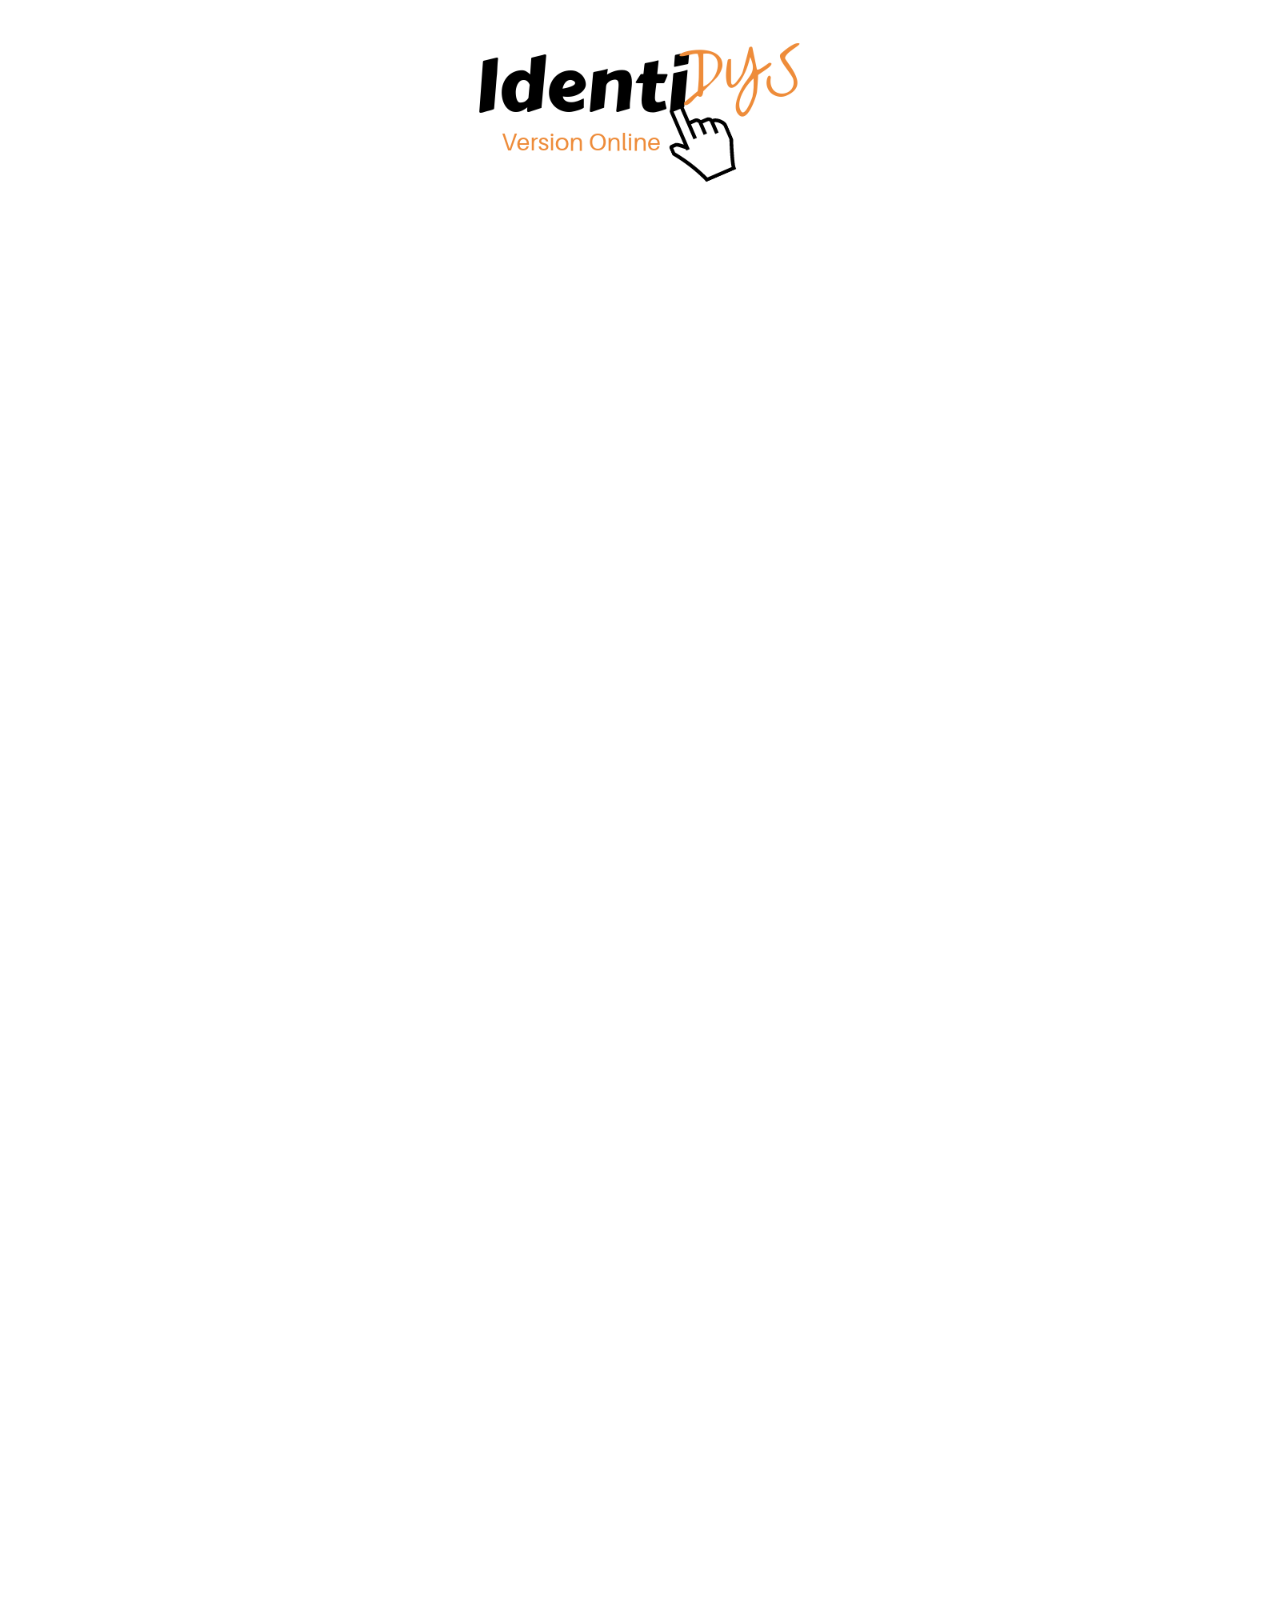
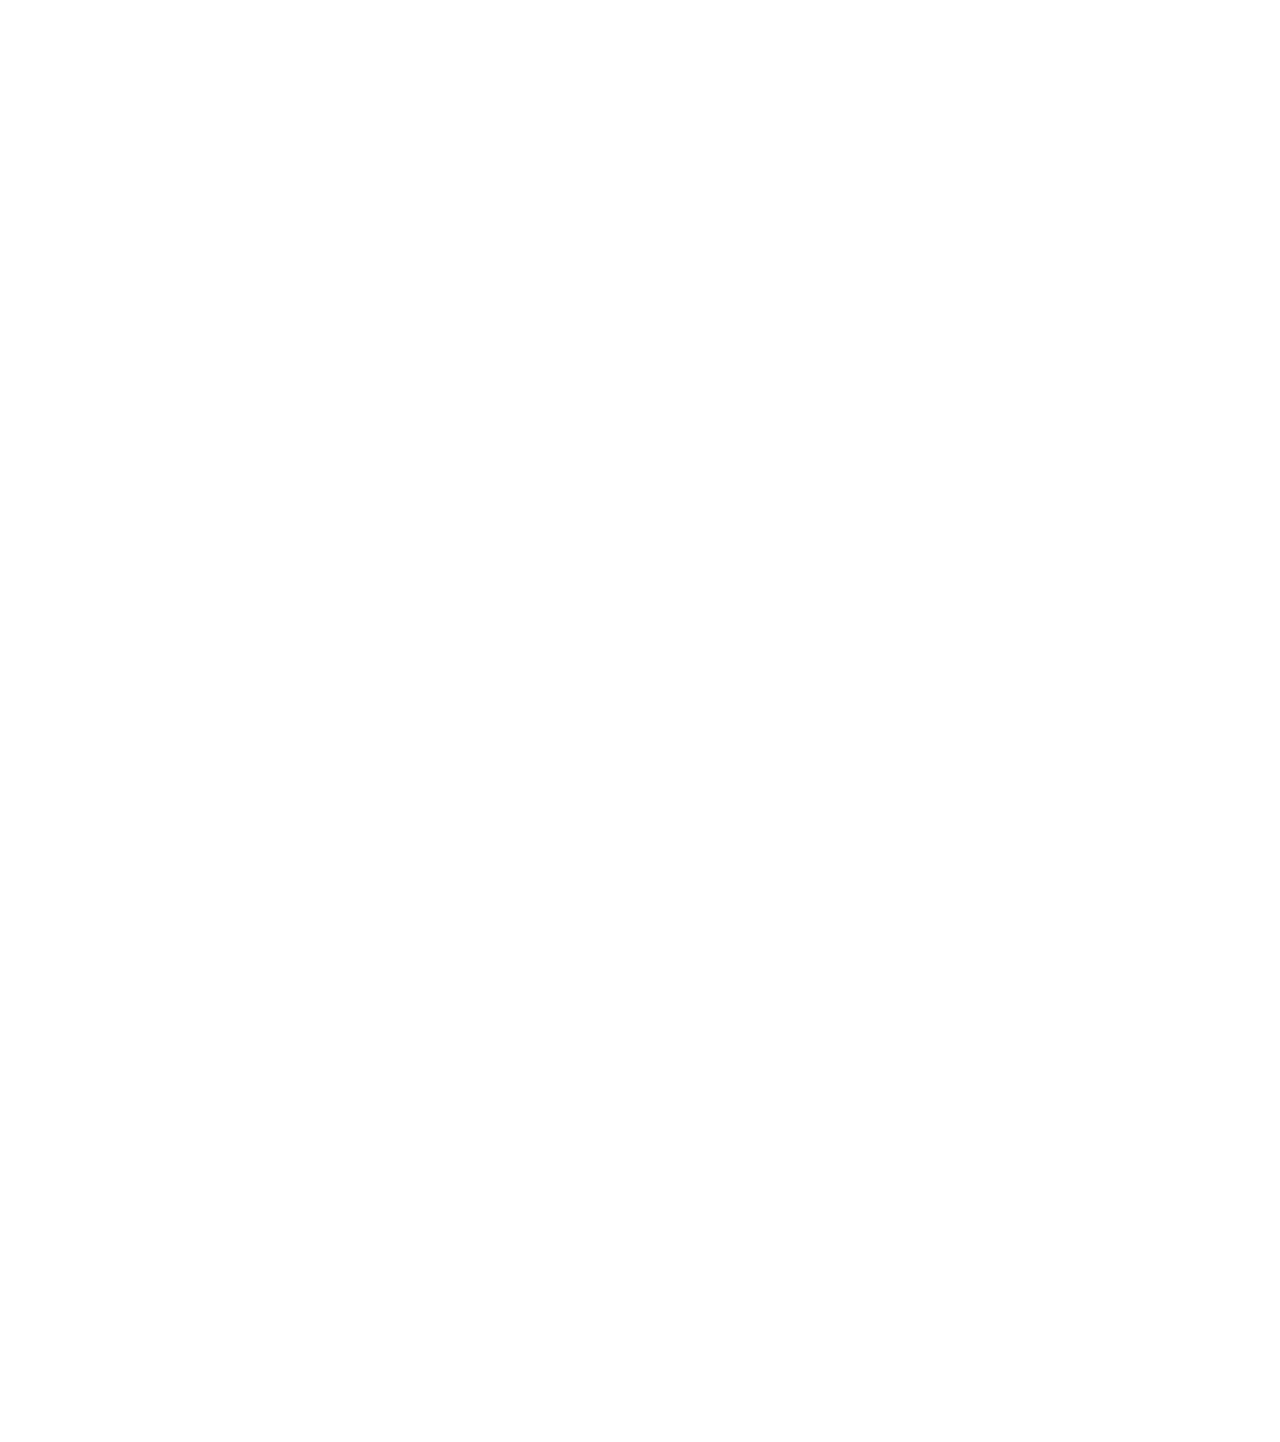
<file: index.html>
<!-- CREE COMPONENT POUR RENDRE PLUS PETIT LE CODE -->

<!DOCTYPE html>
<html lang="fr">

<head>
    <meta charset="UTF-8">
    <meta name="viewport" content="width=device-width, initial-scale=1.0">
    <meta http-equiv="X-UA-Compatible" content="ie=edge">
    <title>Identidys</title>
    <link rel="stylesheet" href="assets/style.css">
    <link rel="stylesheet" href="https://stackpath.bootstrapcdn.com/bootstrap/4.3.1/css/bootstrap.min.css"
        integrity="sha384-ggOyR0iXCbMQv3Xipma34MD+dH/1fQ784/j6cY/iJTQUOhcWr7x9JvoRxT2MZw1T" crossorigin="anonymous">
    <link href="https://fonts.googleapis.com/css?family=Poppins&display=swap" rel="stylesheet">
</head>

<body>

    <sphere-1></sphere-1>

    <div class="container-fluid">
        <header>
            <span id='logo'><img class="logoheader" src='assets/logo1.png' height="400"></span>
        </header>


        <form action="index.php" method="post">
        <div class="row">
            <div id='infosection' class="infosection offset-lg-3 col-lg-6">
                <p class="sphere1">Sphère A <span class="minimargin">Attention/Hyperactivité/Impulsivité</span>
                <span class="othermargin"> 1/5 </span> </p>
            </div>
        </div>

        <section id='section1' class='firstsection offset-lg-3 col-lg-6'>
            <p class="mt-4">Votre enfant a du mal à soutenir son attention ( rester concentré longtemps également sur
                une activité de
                loisir)
                ET/OU Il a tendance a se désinvestir de tâches nécésssitant un effort mental soutenu ( y compris en
                dehors du scolaire, ex.jeux de société)
            </p>
            <div class="row">
                <label class="offset-lg-2 col-lg-3">
                    <input type="radio" class="option-input radio" name="groupe1[]" value="2">
                    <span class="reponse">Oui </span>
                    <span class="checkmark"></span>
                </label>
                <label class="col-lg-3">
                    <input type="radio" class="option-input radio" name="groupe1[]" value="0.5">
                    <span class="reponse">Rarement </span>
                    <span class="checkmark"></span>
                </label>
                <label class="col-lg-3">
                    <input type="radio" class="option-input radio" name="groupe1[]" value="0">
                    <span class="reponse">Non</span>
                    <span class="checkmark"></span>
                </label>
            </div>
            <textarea id="story" name="story" class="col-lg-12 textcommentary"
                placeholder="Commentaire (facultatif)"></textarea>
            <p class="mt-4">Votre enfant est facilement distrait par ce qui peut se passer autour de lui</p>
            <div class="row">
                <label class="offset-lg-2 col-lg-3">
                    <input type="radio" class="option-input radio" name="groupe2[]" value="2">
                    <span class="reponse">Oui </span>
                    <span class="checkmark"></span>
                </label>
                <label class="col-lg-3">
                    <input type="radio" class="option-input radio" name="groupe2[]" value="0.5">
                    <span class="reponse">Rarement </span>
                    <span class="checkmark"></span>
                </label>
                <label class="col-lg-3">
                    <input type="radio" class="option-input radio" name="groupe2[]" value="0">
                    <span class="reponse">Non </span>
                    <span class="checkmark"></span>
                </label>
            </div>
            <textarea id="story" name="story" class="col-lg-12 textcommentary"
                placeholder="Commentaire (facultatif)"></textarea>
            <p class="mt-4">Votre enfant oublie fréquemment certaines choses de la vie quotidienne
                (consignes,cahiers,clefs...) ET/OU Il perd régulièrement des objets ou des affaires nécéssaires a son
                travail ou à ses activités ( sac, trousse, portable...)
            </p>
            <div class="row">
                <label class="offset-lg-2 col-lg-3">
                    <input type="radio" class="option-input radio" name="groupe3[]" value="2">
                    <span class="reponse">Oui </span>
                    <span class="checkmark"></span>
                </label>
                <label class="col-lg-3">
                    <input type="radio" class="option-input radio" name="groupe3[]" value="0.5">
                    <span class="reponse">Rarement</span>
                    <span class="checkmark"></span>
                </label>
                <label class="col-lg-3">
                    <input type="radio" class="option-input radio" name="groupe3[]" value="0">
                    <span class="reponse">Non </span>
                    <span class="checkmark"></span>
                </label>
            </div>
            <textarea id="story" name="story" class="col-lg-12 textcommentary"
                placeholder="Commentaire (facultatif)"></textarea>
            <p class="mt-4">Les difficultés attentionnelles sont observées dans la sphère scolaire (école et devoirs).
            </p>
            <div class="row">
                <label class="offset-lg-2 col-lg-3">
                    <input type="radio" class="option-input radio" name="groupe4[]" value="2">
                    <span class="reponse">Oui </span>
                    <span class="checkmark"></span>
                </label>
                <label class="col-lg-3">
                    <input type="radio" class="option-input radio" name="groupe4[]" value="0.5">
                    <span class="reponse">Rarement </span>
                    <span class="checkmark"></span>
                </label>
                <label class="col-lg-3">
                    <input type="radio" class="option-input radio" name="groupe4[]" value="0">
                    <span class="reponse">Non </span>
                    <span class="checkmark"></span>
                </label>
            </div>
            <textarea id="story" name="story" class="col-lg-12 textcommentary"
                placeholder="Commentaire (facultatif)"></textarea>
            <p class="mt-4">Les difficultés attentionnelles sont observées dans la sphère privée (loisirs, activités
                quotidiennes).</p>
            <div class="row">
                <label class="offset-lg-2 col-lg-3">
                    <input type="radio" class="option-input radio" name="groupe5[]" value="2">
                    <span class="reponse">Oui </span>
                    <span class="checkmark"></span>
                </label>
                <label class="col-lg-3">
                    <input type="radio" class="option-input radio" name="groupe5[]" value="0.5">
                    <span class="reponse">Rarement </span>
                    <span class="checkmark"></span>
                </label>
                <label class="col-lg-3">
                    <input type="radio" class="option-input radio" name="groupe5[]" value="0">
                    <span class="reponse">Non </span>
                    <span class="checkmark"></span>
                </label>
            </div>
            <textarea id="story" name="story" class="col-lg-12 textcommentary"
                placeholder="Commentaire (facultatif)"></textarea>
            <p class="mt-4">Les difficultés attentionnelles sont présentes depuis plus de 6 mois.</p>
            <div class="row">
                <label class="offset-lg-2 col-lg-3">
                    <input type="radio" class="option-input radio" name="groupe6[]" value="2">
                    <span class="reponse">Oui </span>
                    <span class="checkmark"></span>
                </label>
                <label class="col-lg-3">
                    <input type="radio" class="option-input radio" name="groupe6[]" value="0.5">
                    <span class="reponse">Rarement </span>
                    <span class="checkmark"></span>
                </label>
                <label class="col-lg-3">
                    <input type="radio" class="option-input radio" name="groupe6[]" value="0">
                    <span class="reponse">Non </span>
                    <span class="checkmark"></span>
                </label>
            </div>
            <textarea id="story" name="story" class="col-lg-12 textcommentary"
                placeholder="Commentaire (facultatif)"></textarea>
            <p class="mt-4">Votre enfant a des difficultés à attendre son tour (tour de parole, self-service, cantine,
                jeux de société...).</p>
            <div class="row">
                <label class="offset-lg-2 col-lg-3">
                    <input type="radio" class="option-input radio" name="groupe7[]" value="2">
                    <span class="reponse">Oui </span>
                    <span class="checkmark"></span>
                </label>
                <label class="col-lg-3">
                    <input type="radio" class="option-input radio" name="groupe7[]" value="0.5">
                    <span class="reponse">Rarement </span>
                    <span class="checkmark"></span>
                </label>
                <label class="col-lg-3">
                    <input type="radio" class="option-input radio" name="groupe7[]" value="0">
                    <span class="reponse">Non </span>
                    <span class="checkmark"></span>
                </label>
            </div>
            <textarea id="story" name="story" class="col-lg-12 textcommentary"
                placeholder="Commentaire (facultatif)"></textarea>
            <p class="mt-4">Votre enfant se lève souvent dans des situations où il est censé rester calme et assis (en
                classe, cinéma, jeux de société) ET/OU Il
                est constamment en mouvement (bouge beaucoup) à l’école et/ou dans les activités de loisir.</p>
            <div class="row">
                <label class="offset-lg-2 col-lg-3">
                    <input type="radio" class="option-input radio" name="groupe8[]" value="2">
                    <span class="reponse">Oui </span>
                    <span class="checkmark"></span>
                </label>
                <label class="col-lg-3">
                    <input type="radio" class="option-input radio" name="groupe8[]" value="0.5">
                    <span class="reponse">Rarement </span>
                    <span class="checkmark"></span>
                </label>
                <label class="col-lg-3">
                    <input type="radio" class="option-input radio" name="groupe8[]" value="0">
                    <span class="reponse">Non </span>
                    <span class="checkmark"></span>
                </label>
            </div>
            <textarea id="story" name="story" class="col-lg-12 textcommentary"
                placeholder="Commentaire (facultatif)"></textarea>
            <p class="mt-4">Votre enfant a tendance à agir plus vite qu’il ne réfléchit, il répond aux questions avant
                qu’elles soient complètement
                posées.</p>
            <div class="row">
                <label class="offset-lg-2 col-lg-3">
                    <input type="radio" class="option-input radio" name="groupe9[]" value="2">
                    <span class="reponse">Oui </span>
                    <span class="checkmark"></span>
                </label>
                <label class="col-lg-3">
                    <input type="radio" class="option-input radio" name="groupe9[]" value="0.5">
                    <span class="reponse">Rarement </span>
                    <span class="checkmark"></span>
                </label>
                <label class="col-lg-3">
                    <input type="radio" class="option-input radio" name="groupe9[]" value="0">
                    <span class="reponse">Non </span>
                    <span class="checkmark"></span>
                </label>
            </div>
            <textarea id="story" name="story" class="col-lg-12 textcommentary"
                placeholder="Commentaire (facultatif)"></textarea>
            <p class="mt-4">Votre enfant a du mal à aller se coucher ou s’endormir à cause de son agitation / excitation
                ET/OU Il ne semble jamais
                être fatigué et manifeste régulièrement le besoin d’être en activité (y compris lors des repas).</p>
            <div class="row">
                <label class="offset-lg-2 col-lg-3">
                    <input type="radio" class="option-input radio" name="groupe10[] " value="2">
                    <span class="reponse">Oui </span>
                    <span class="checkmark"></span>
                </label>
                <label class="col-lg-3">
                    <input type="radio" class="option-input radio" name="groupe10[] " value="0.5">
                    <span class="reponse">Rarement </span>
                    <span class="checkmark"></span>
                </label>
                <label class="col-lg-3">
                    <input type="radio" class="option-input radio" name="groupe10[] " value="0">
                    <span class="reponse">Non </span>
                    <span class="checkmark"></span>
                </label>
            </div>
            <textarea id="story" name="story" class="col-lg-12 textcommentary"
                placeholder="Commentaire (facultatif)"></textarea>
            <p class="mt-4">Son agitation / son impulsivité est présente sur la sphère scolaire (école et devoirs)
                depuis plus de 6 mois.</p>
            <div class="row">
                <label class="offset-lg-2 col-lg-3">
                    <input type="radio" class="option-input radio" name="groupe11[] " value="2">
                    <span class="reponse">Oui </span>
                    <span class="checkmark"></span>
                </label>
                <label class="col-lg-3">
                    <input type="radio" class="option-input radio" name="groupe11[] " value="0.5">
                    <span class="reponse">Rarement </span>
                    <span class="checkmark"></span>
                </label>
                <label class="col-lg-3">
                    <input type="radio" class="option-input radio" name="groupe11[] " value="0">
                    <span class="reponse">Non </span>
                    <span class="checkmark"></span>
                </label>
            </div>
            <textarea id="story" name="story" class="col-lg-12 textcommentary"
                placeholder="Commentaire (facultatif)"></textarea>
            <p class="mt-4">Son agitation / son impulsivité est présente sur la sphère privée (loisirs, activités
                quotidiennes) depuis plus de 6 mois.</p>
            <div class="row">
                <label class="offset-lg-2 col-lg-3">
                    <input type="radio" class="option-input radio" name="groupe12[] " value="2">
                    <span class="reponse">Oui </span>
                    <span class="checkmark"></span>
                </label>
                <label class="col-lg-3">
                    <input type="radio" class="option-input radio" name="groupe12[] " value="0.5">
                    <span class="reponse">Rarement </span>
                    <span class="checkmark"></span>
                </label>
                <label class="col-lg-3">
                    <input type="radio" class="option-input radio" name="groupe12[] " value="0">
                    <span class="reponse">Non </span>
                    <span class="checkmark"></span>
                </label>
            </div>
            <textarea id="story" name="story" class="col-lg-12 textcommentary"
                placeholder="Commentaire (facultatif)"></textarea>
            <button class="btnnav" id="btn1next">Suivant</button>
        </section>
























        <!--Section 2-->





























        <div class="row">
            <div id='infosection2' class="infosection2 offset-lg-3 col-lg-6">
                <p class="sphere2">Sphère B <span class="minimargin">Langage oral</span>
                <span class="othermargin2"> 2/5 </span></p>
            </div>
        </div>

        <section id='section2' class='secondsection offset-lg-3 col-lg-6'>
            <p class="mt-4">Votre enfant a des difficultés pour comprendre le sens des conversations. </p>
            <div class="row">
                <label class="offset-lg-2 col-lg-3">
                    <input type="radio" class="option-input2 radio" name="groupe13[] " value="2">
                    <span class="reponse">Oui </span>
                    <span class="checkmark"></span>
                </label>
                <label class="col-lg-3">
                    <input type="radio" class="option-input2 radio" name="groupe13[] " value="0.5">
                    <span class="reponse">Rarement </span>
                    <span class="checkmark"></span>
                </label>
                <label class="col-lg-3">
                    <input type="radio" class="option-input2 radio" name="groupe13[] " value="0">
                    <span class="reponse">Non </span>
                    <span class="checkmark"></span>
                </label>
            </div>
            <textarea id="story" name="story" class="col-lg-12 textcommentary2"
                placeholder="Commentaire (facultatif)"></textarea>
            <p class="mt-4">Votre enfant montre des difficultés pour trouver les mots justes (manque du mot).</p>
            <div class="row">
                <label class="offset-lg-2 col-lg-3">
                    <input type="radio" class="option-input2 radio" name="groupe14[] " value="2">
                    <span class="reponse">Oui </span>
                    <span class="checkmark"></span>
                </label>
                <label class="col-lg-3">
                    <input type="radio" class="option-input2 radio" name="groupe14[] " value="0.5">
                    <span class="reponse">Rarement </span>
                    <span class="checkmark"></span>
                </label>
                <label class="col-lg-3">
                    <input type="radio" class="option-input2 radio" name="groupe14[] " value="0">
                    <span class="reponse">Non </span>
                    <span class="checkmark"></span>
                </label>
            </div>
            <textarea id="story" name="story" class="col-lg-12 textcommentary2"
                placeholder="Commentaire (facultatif)"></textarea>
            <p class="mt-4">Votre enfant a des difficultés pour résumer ou raconter une histoire de manière cohérente.
            </p>
            <div class="row">
                <label class="offset-lg-2 col-lg-3">
                    <input type="radio" class="option-input2 radio" name="groupe15[] " value="2">
                    <span class="reponse">Oui </span>
                    <span class="checkmark"></span>
                </label>
                <label class="col-lg-3">
                    <input type="radio" class="option-input2 radio" name="groupe15[] " value="0.5">
                    <span class="reponse">Rarement </span>
                    <span class="checkmark"></span>
                </label>
                <label class="col-lg-3">
                    <input type="radio" class="option-input2 radio" name="groupe15[] " value="0">
                    <span class="reponse">Non </span>
                    <span class="checkmark"></span>
                </label>
            </div>
            <textarea id="story" name="story" class="col-lg-12 textcommentary2"
                placeholder="Commentaire (facultatif)"></textarea>
            <p class="mt-4">Votre enfant montre des difficultés pour s’exprimer (on ne le comprend pas toujours). </p>
            <div class="row">
                <label class="offset-lg-2 col-lg-3">
                    <input type="radio" class="option-input2 radio" name="groupe16[] " value="2">
                    <span class="reponse">Oui </span>
                    <span class="checkmark"></span>
                </label>
                <label class="col-lg-3">
                    <input type="radio" class="option-input2 radio" name="groupe16[] " value="0.5">
                    <span class="reponse">Rarement </span>
                    <span class="checkmark"></span>
                </label>
                <label class="col-lg-3">
                    <input type="radio" class="option-input2 radio" name="groupe16[] " value="0">
                    <span class="reponse">Non </span>
                    <span class="checkmark"></span>
                </label>
            </div>
            <textarea id="story" name="story" class="col-lg-12 textcommentary2"
                placeholder="Commentaire (facultatif)"></textarea>
            <p class="mt-4">Votre enfant parvient davantage à réaliser ses exercices lorsque qu’on lui reformule les
                consignes.</p>
            <div class="row">
                <label class="offset-lg-2 col-lg-3">
                    <input type="radio" class="option-input2 radio" name="groupe17[] " value="2">
                    <span class="reponse">Oui </span>
                    <span class="checkmark"></span>
                </label>
                <label class="col-lg-3">
                    <input type="radio" class="option-input2 radio" name="groupe17[] " value="0.5">
                    <span class="reponse">Rarement </span>
                    <span class="checkmark"></span>
                </label>
                <label class="col-lg-3">
                    <input type="radio" class="option-input2 radio" name="groupe17[] " value="0">
                    <span class="reponse">Non </span>
                    <span class="checkmark"></span>
                </label>
            </div>
            <textarea id="story" name="story" class="col-lg-12 textcommentary2"
                placeholder="Commentaire (facultatif)"></textarea>
            <p class="mt-4">Votre enfant a des difficultés pour structurer correctement ses phrases.</p>
            <div class="row">
                <label class="offset-lg-2 col-lg-3">
                    <input type="radio" class="option-input2 radio" name="groupe18[] " value="2">
                    <span class="reponse">Oui </span>
                    <span class="checkmark"></span>
                </label>
                <label class="col-lg-3">
                    <input type="radio" class="option-input2 radio" name="groupe18[] " value="0.5">
                    <span class="reponse">Rarement </span>
                    <span class="checkmark"></span>
                </label>
                <label class="col-lg-3">
                    <input type="radio" class="option-input2 radio" name="groupe18[] " value="0">
                    <span class="reponse">Non </span>
                    <span class="checkmark"></span>
                </label>
            </div>
            <textarea id="story" name="story" class="col-lg-12 textcommentary2"
                placeholder="Commentaire (facultatif)"></textarea>
            <p class="mt-4">Le langage a mis du temps à se mettre en place (Votre enfant ne faisait pas de phrase à
                l’entrée en Maternelle ET/OU on ne le
                comprenait pas).</p>
            <div class="row">
                <label class="offset-lg-2 col-lg-3">
                    <input type="radio" class="option-input2 radio" name="groupe19[] " value="2">
                    <span class="reponse">Oui </span>
                    <span class="checkmark"></span>
                </label>
                <label class="col-lg-3">
                    <input type="radio" class="option-input2 radio" name="groupe19[] " value="0.5">
                    <span class="reponse">Rarement </span>
                    <span class="checkmark"></span>
                </label>
                <label class="col-lg-3">
                    <input type="radio" class="option-input2 radio" name="groupe19[] " value="0">
                    <span class="reponse">Non </span>
                    <span class="checkmark"></span>
                </label>
            </div>
            <textarea id="story" name="story" class="col-lg-12 textcommentary2"
                placeholder="Commentaire (facultatif)"></textarea>
            <p class="mt-4">Votre enfant n’a pas un vocabulaire étendu.</p>
            <div class="row">
                <label class="offset-lg-2 col-lg-3">
                    <input type="radio" class="option-input2 radio" name="groupe20[] " value="2">
                    <span class="reponse">Oui </span>
                    <span class="checkmark"></span>
                </label>
                <label class="col-lg-3">
                    <input type="radio" class="option-input2 radio" name="groupe20[] " value="0.5">
                    <span class="reponse">Rarement </span>
                    <span class="checkmark"></span>
                </label>
                <label class="col-lg-3">
                    <input type="radio" class="option-input2 radio" name="groupe20[] " value="0">
                    <span class="reponse">Non </span>
                    <span class="checkmark"></span>
                </label>
            </div>
            <textarea id="story" name="story" class="col-lg-12 textcommentary2"
                placeholder="Commentaire (facultatif)"></textarea>
            <p class="mt-4">Votre enfant a des difficultés pour conjuguer les verbes.</p>
            <div class="row">
                <label class="offset-lg-2 col-lg-3">
                    <input type="radio" class="option-input2 radio" name="groupe21[] " value="2">
                    <span class="reponse">Oui </span>
                    <span class="checkmark"></span>
                </label>
                <label class="col-lg-3">
                    <input type="radio" class="option-input2 radio" name="groupe21[] " value="0.5">
                    <span class="reponse">Rarement </span>
                    <span class="checkmark"></span>
                </label>
                <label class="col-lg-3">
                    <input type="radio" class="option-input2 radio" name="groupe21[] " value="0">
                    <span class="reponse">Non </span>
                    <span class="checkmark"></span>
                </label>
            </div>
            <textarea id="story" name="story" class="col-lg-12 textcommentary2"
                placeholder="Commentaire (facultatif)"></textarea>
            <p class="mt-4">Votre enfant a des difficultés dans ses relations avec les autres enfants de son âge. </p>
            <div class="row">
                <label class="offset-lg-2 col-lg-3">
                    <input type="radio" class="option-input2 radio" name="groupe22[] " value="2">
                    <span class="reponse">Oui </span>
                    <span class="checkmark"></span>
                </label>
                <label class="col-lg-3">
                    <input type="radio" class="option-input2 radio" name="groupe22[] " value="0.5">
                    <span class="reponse">Rarement </span>
                    <span class="checkmark"></span>
                </label>
                <label class="col-lg-3">
                    <input type="radio" class="option-input2 radio" name="groupe22[] " value="0">
                    <span class="reponse">Non </span>
                    <span class="checkmark"></span>
                </label>
            </div>
            <textarea id="story" name="story" class="col-lg-12 textcommentary2"
                placeholder="Commentaire (facultatif)"></textarea>
            <p class="mt-4">Votre enfant était colérique ou pleurait souvent dans la petite enfance.</p>
            <div class="row">
                <label class="offset-lg-2 col-lg-3">
                    <input type="radio" class="option-input2 radio" name="groupe23[] " value="2">
                    <span class="reponse">Oui </span>
                    <span class="checkmark"></span>
                </label>
                <label class="col-lg-3">
                    <input type="radio" class="option-input2 radio" name="groupe23[] " value="0.5">
                    <span class="reponse">Rarement </span>
                    <span class="checkmark"></span>
                </label>
                <label class="col-lg-3">
                    <input type="radio" class="option-input2 radio" name="groupe23[] " value="0">
                    <span class="reponse">Non </span>
                    <span class="checkmark"></span>
                </label>
            </div>
            <textarea id="story" name="story" class="col-lg-12 textcommentary2"
                placeholder="Commentaire (facultatif)"></textarea>
            <p class="mt-4">Votre enfant a tendance à procéder par mimétisme en classe (à se calquer sur ce que font les
                autres).</p>
            <div class="row">
                <label class="offset-lg-2 col-lg-3">
                    <input type="radio" class="option-input2 radio" name="groupe24[] " value="2">
                    <span class="reponse">Oui </span>
                    <span class="checkmark"></span>
                </label>
                <label class="col-lg-3">
                    <input type="radio" class="option-input2 radio" name="groupe24[] " value="0.5">
                    <span class="reponse">Rarement </span>
                    <span class="checkmark"></span>
                </label>
                <label class="col-lg-3">
                    <input type="radio" class="option-input2 radio" name="groupe24[] " value="0">
                    <span class="reponse">Non </span>
                    <span class="checkmark"></span>
                </label>
            </div>
            <textarea id="story" name="story" class="col-lg-12 textcommentary2"
                placeholder="Commentaire (facultatif)"></textarea>
            <div class="btnsphere">
                <button class="btnnav2 prec" id='btn2after'>Précedent</button> 
                <button class="btnnav2" id="btn2next">Suivant</button>
            </div>
        </section>





        <!-- Section 3-->





        <div class="row">
            <div id='infosection3' class="infosection3 offset-lg-3 col-lg-6">
                <p class="sphere3">Sphère C <span class="minimargin">Langage écrit</span>
                <span class="othermargin2"> 3/5 </span>
            </div>
        </div>

        <section id='section3' class='threesection offset-lg-3 col-lg-6'>
            <p class="mt-4">Votre enfant montre des difficultés pour comprendre ce qu’il lit. </p>
            <div class="row">
                <label class="offset-lg-2 col-lg-3">
                    <input type="radio" class="option-input3 radio" name="groupe25[] " value="2">
                    <span class="reponse">Oui </span>
                    <span class="checkmark"></span>
                </label>
                <label class="col-lg-3">
                    <input type="radio" class="option-input3 radio" name="groupe25[] " value="0.5">
                    <span class="reponse">Rarement </span>
                    <span class="checkmark"></span>
                </label>
                <label class="col-lg-3">
                    <input type="radio" class="option-input3 radio" name="groupe25[] " value="0">
                    <span class="reponse">Non </span>
                    <span class="checkmark"></span>
                </label>
            </div>
            <textarea id="story" name="story" class="col-lg-12 textcommentary3"
                placeholder="Commentaire (facultatif)"></textarea>
            <p class="mt-4">Il est régulièrement nécessaire de lui reformuler ou de lui lire les consignes. </p>
            <div class="row">
                <label class="offset-lg-2 col-lg-3">
                    <input type="radio" class="option-input3 radio" name="groupe26[] " value="2">
                    <span class="reponse">Oui </span>
                    <span class="checkmark"></span>
                </label>
                <label class="col-lg-3">
                    <input type="radio" class="option-input3 radio" name="groupe26[] " value="0.5">
                    <span class="reponse">Rarement </span>
                    <span class="checkmark"></span>
                </label>
                <label class="col-lg-3">
                    <input type="radio" class="option-input3 radio" name="groupe26[] " value="0">
                    <span class="reponse">Non </span>
                    <span class="checkmark"></span>
                </label>
            </div>
            <textarea id="story" name="story" class="col-lg-12 textcommentary3"
                placeholder="Commentaire (facultatif)"></textarea>
            <p class="mt-4">Votre enfant parvient davantage à réaliser ses exercices lorsque qu’on lui reformule les
                consignes. </p>
            <div class="row">
                <label class="offset-lg-2 col-lg-3">
                    <input type="radio" class="option-input3 radio" name="groupe27[] " value="2">
                    <span class="reponse">Oui </span>
                    <span class="checkmark"></span>
                </label>
                <label class="col-lg-3">
                    <input type="radio" class="option-input3 radio" name="groupe27[] " value="0.5">
                    <span class="reponse">Rarement </span>
                    <span class="checkmark"></span>
                </label>
                <label class="col-lg-3">
                    <input type="radio" class="option-input3 radio" name="groupe27[] " value="0">
                    <span class="reponse">Non </span>
                    <span class="checkmark"></span>
                </label>
            </div>
            <textarea id="story" name="story" class="col-lg-12 textcommentary3"
                placeholder="Commentaire (facultatif)"></textarea>
            <p class="mt-4">Votre enfant montre d’importantes difficultés pour apprendre ses tables de multiplication.
            </p>
            <div class="row">
                <label class="offset-lg-2 col-lg-3">
                    <input type="radio" class="option-input3 radio" name="groupe28[] " value="2">
                    <span class="reponse">Oui </span>
                    <span class="checkmark"></span>
                </label>
                <label class="col-lg-3">
                    <input type="radio" class="option-input3 radio" name="groupe28[] " value="0.5">
                    <span class="reponse">Rarement </span>
                    <span class="checkmark"></span>
                </label>
                <label class="col-lg-3">
                    <input type="radio" class="option-input3 radio" name="groupe28[] " value="0">
                    <span class="reponse">Non </span>
                    <span class="checkmark"></span>
                </label>
            </div>
            <textarea id="story" name="story" class="col-lg-12 textcommentary3"
                placeholder="Commentaire (facultatif)"></textarea>
            <p class="mt-4">Il faut régulièrement insister sur cet apprentissage mais dès le lendemain il oublie ce
                qu’il a appris la veille. </p>
            <div class="row">
                <label class="offset-lg-2 col-lg-3">
                    <input type="radio" class="option-input3 radio" name="groupe29[] " value="2">
                    <span class="reponse">Oui </span>
                    <span class="checkmark"></span>
                </label>
                <label class="col-lg-3">
                    <input type="radio" class="option-input3 radio" name="groupe29[] " value="0.5">
                    <span class="reponse">Rarement </span>
                    <span class="checkmark"></span>
                </label>
                <label class="col-lg-3">
                    <input type="radio" class="option-input3 radio" name="groupe29[] " value="0">
                    <span class="reponse">Non </span>
                    <span class="checkmark"></span>
                </label>
            </div>
            <textarea id="story" name="story" class="col-lg-12 textcommentary3"
                placeholder="Commentaire (facultatif)"></textarea>
            <p class="mt-4">Votre enfant se montre lent dans l’activité de copie (au tableau) ou lors de la prise de
                notes. </p>
            <div class="row">
                <label class="offset-lg-2 col-lg-3">
                    <input type="radio" class="option-input3 radio" name="groupe30[] " value="2">
                    <span class="reponse">Oui </span>
                    <span class="checkmark"></span>
                </label>
                <label class="col-lg-3">
                    <input type="radio" class="option-input3 radio" name="groupe30[] " value="0.5">
                    <span class="reponse">Rarement </span>
                    <span class="checkmark"></span>
                </label>
                <label class="col-lg-3">
                    <input type="radio" class="option-input3 radio" name="groupe30[] " value="0">
                    <span class="reponse">Non </span>
                    <span class="checkmark"></span>
                </label>
            </div>
            <textarea id="story" name="story" class="col-lg-12 textcommentary3"
                placeholder="Commentaire (facultatif)"></textarea>
            <p class="mt-4">Votre enfant fait de nombreuses fautes d’orthographe, et peut écrire un même mot de
                différentes manières. </p>
            <div class="row">
                <label class="offset-lg-2 col-lg-3">
                    <input type="radio" class="option-input3 radio" name="groupe31[] " value="2">
                    <span class="reponse">Oui </span>
                    <span class="checkmark"></span>
                </label>
                <label class="col-lg-3">
                    <input type="radio" class="option-input3 radio" name="groupe31[] " value="0.5">
                    <span class="reponse">Rarement </span>
                    <span class="checkmark"></span>
                </label>
                <label class="col-lg-3">
                    <input type="radio" class="option-input3 radio" name="groupe31[] " value="0">
                    <span class="reponse">Non </span>
                    <span class="checkmark"></span>
                </label>
            </div>
            <textarea id="story" name="story" class="col-lg-12 textcommentary3"
                placeholder="Commentaire (facultatif)"></textarea>
            <p class="mt-4">Votre enfant a des difficultés en écriture (mauvaise qualité) mais parvient à écrire
                correctement lorsqu’on lui laisse le temps. </p>
            <div class="row">
                <label class="offset-lg-2 col-lg-3">
                    <input type="radio" class="option-input3 radio" name="groupe32[] " value="2">
                    <span class="reponse">Oui </span>
                    <span class="checkmark"></span>
                </label>
                <label class="col-lg-3">
                    <input type="radio" class="option-input3 radio" name="groupe32[] " value="0.5">
                    <span class="reponse">Rarement </span>
                    <span class="checkmark"></span>
                </label>
                <label class="col-lg-3">
                    <input type="radio" class="option-input3 radio" name="groupe32[] " value="0">
                    <span class="reponse">Non </span>
                    <span class="checkmark"></span>
                </label>
            </div>
            <textarea id="story" name="story" class="col-lg-12 textcommentary3"
                placeholder="Commentaire (facultatif)"></textarea>
            <p class="mt-4">Votre enfant n’aime pas lire ET/OU Il ne lit pas.
            </p>
            <div class="row">
                <label class="offset-lg-2 col-lg-3">
                    <input type="radio" class="option-input3 radio" name="groupe33[] " value="2">
                    <span class="reponse">Oui </span>
                    <span class="checkmark"></span>
                </label>
                <label class="col-lg-3">
                    <input type="radio" class="option-input3 radio" name="groupe33[] " value="0.5">
                    <span class="reponse">Rarement </span>
                    <span class="checkmark"></span>
                </label>
                <label class="col-lg-3">
                    <input type="radio" class="option-input3 radio" name="groupe33[] " value="0">
                    <span class="reponse">Non </span>
                    <span class="checkmark"></span>
                </label>
            </div>
            <textarea id="story" name="story" class="col-lg-12 textcommentary3"
                placeholder="Commentaire (facultatif)"></textarea>
            <p class="mt-4">Votre enfant ne parvient pas bien à se repérer dans le temps (gestion du temps qui passe,
                confond les jours, les mois). </p>
            <div class="row">
                <label class="offset-lg-2 col-lg-3">
                    <input type="radio" class="option-input3 radio" name="groupe34[] " value="2">
                    <span class="reponse">Oui </span>
                    <span class="checkmark"></span>
                </label>
                <label class="col-lg-3">
                    <input type="radio" class="option-input3 radio" name="groupe34[] " value="0.5">
                    <span class="reponse">Rarement </span>
                    <span class="checkmark"></span>
                </label>
                <label class="col-lg-3">
                    <input type="radio" class="option-input3 radio" name="groupe34[] " value="0">
                    <span class="reponse">Non </span>
                    <span class="checkmark"></span>
                </label>
            </div>
            <textarea id="story" name="story" class="col-lg-12 textcommentary3"
                placeholder="Commentaire (facultatif)"></textarea>
            <p class="mt-4">Votre enfant ne parvient pas à prendre ses cours en entier. .</p>
            <div class="row">
                <label class="offset-lg-2 col-lg-3">
                    <input type="radio" class="option-input3 radio" name="groupe35[] " value="2">
                    <span class="reponse">Oui </span>
                    <span class="checkmark"></span>
                </label>
                <label class="col-lg-3">
                    <input type="radio" class="option-input3 radio" name="groupe35[] " value="0.5">
                    <span class="reponse">Rarement </span>
                    <span class="checkmark"></span>
                </label>
                <label class="col-lg-3">
                    <input type="radio" class="option-input3 radio" name="groupe35[] " value="0">
                    <span class="reponse">Non </span>
                    <span class="checkmark"></span>
                </label>
            </div>
            <textarea id="story" name="story" class="col-lg-12 textcommentary3"
                placeholder="Commentaire (facultatif)"></textarea>
            <p class="mt-4">Votre enfant ne parvient pas à relire ses cours car la qualité graphique est très mauvaise.
            </p>
            <div class="row">
                <label class="offset-lg-2 col-lg-3">
                    <input type="radio" class="option-input3 radio" name="groupe36[] " value="2">
                    <span class="reponse">Oui </span>
                    <span class="checkmark"></span>
                </label>
                <label class="col-lg-3">
                    <input type="radio" class="option-input3 radio" name="groupe36[] " value="0.5">
                    <span class="reponse">Rarement </span>
                    <span class="checkmark"></span>
                </label>
                <label class="col-lg-3">
                    <input type="radio" class="option-input3 radio" name="groupe36[] " value="0">
                    <span class="reponse">Non </span>
                    <span class="checkmark"></span>
                </label>
            </div>
            <textarea id="story" name="story" class="col-lg-12 textcommentary3"
                placeholder="Commentaire (facultatif)"></textarea>
            <div class="btnsphere">
                <button class="btnnav3 prec" id='btn3after'>Précedent</button> 
                        <button class="btnnav3" id="btn3next">Suivant </button>
            </div>
        </section>
















        <!--  SPHERE 4  -->


















        <div class="row">
            <div id='infosection4' class="infosection4 offset-lg-3 col-lg-6">
                <p class="sphere4">Sphére D <span class="minimargin">Motricité/Repérage spatial</span>
                <span class="othermargin"> 4/5 </span>
            </div>
        </div>

        <section id='section4' class='forsection offset-lg-3 col-lg-6'>
            <p class="mt-4">Votre enfant a des difficultés en géométrie (repérage dans l’espace ou manque de précision).
            </p>
            <div class="row">
                <label class="offset-lg-2 col-lg-3">
                    <input type="radio" class="option-input4 radio" name="groupe25[] " value="2">
                    <span class="reponse">Oui </span>
                    <span class="checkmark"></span>
                </label>
                <label class="col-lg-3">
                    <input type="radio" class="option-input4 radio" name="groupe25[] " value="0.5">
                    <span class="reponse">Rarement </span>
                    <span class="checkmark"></span>
                </label>
                <label class="col-lg-3">
                    <input type="radio" class="option-input4 radio" name="groupe25[] " value="0">
                    <span class="reponse">Non </span>
                    <span class="checkmark"></span>
                </label>
            </div>
            <textarea id="story" name="story" class="col-lg-12 textcommentary4"
                placeholder="Commentaire (facultatif)"></textarea>
            <p class="mt-4">Votre enfant a des difficultés en Mathématiques (pose d’opérations, lecture d’un tableau à
                double entrées). </p>
            <div class="row">
                <label class="offset-lg-2 col-lg-3">
                    <input type="radio" class="option-input4 radio" name="groupe26[] " value="2">
                    <span class="reponse">Oui </span>
                    <span class="checkmark"></span>
                </label>
                <label class="col-lg-3">
                    <input type="radio" class="option-input4 radio" name="groupe26[] " value="0.5">
                    <span class="reponse">Rarement </span>
                    <span class="checkmark"></span>
                </label>
                <label class="col-lg-3">
                    <input type="radio" class="option-input4 radio" name="groupe26[] " value="0">
                    <span class="reponse">Non </span>
                    <span class="checkmark"></span>
                </label>
            </div>
            <textarea id="story" name="story" class="col-lg-12 textcommentary4"
                placeholder="Commentaire (facultatif)"></textarea>
            <p class="mt-4">Votre enfant a des difficultés dans les activités sportives (demandant de l’équilibre et une
                bonne coordination). </p>
            <div class="row">
                <label class="offset-lg-2 col-lg-3">
                    <input type="radio" class="option-input4 radio" name="groupe27[] " value="2">
                    <span class="reponse">Oui </span>
                    <span class="checkmark"></span>
                </label>
                <label class="col-lg-3">
                    <input type="radio" class="option-input4 radio" name="groupe27[] " value="0.5">
                    <span class="reponse">Rarement </span>
                    <span class="checkmark"></span>
                </label>
                <label class="col-lg-3">
                    <input type="radio" class="option-input4 radio" name="groupe27[] " value="0">
                    <span class="reponse">Non </span>
                    <span class="checkmark"></span>
                </label>
            </div>
            <textarea id="story" name="story" class="col-lg-12 textcommentary4"
                placeholder="Commentaire (facultatif)"></textarea>
            <p class="mt-4">Votre enfant montre des difficultés dans l’utilisation de certains outils scolaires (compas,
                règles...). </p>
            <div class="row">
                <label class="offset-lg-2 col-lg-3">
                    <input type="radio" class="option-input4 radio" name="groupe28[] " value="2">
                    <span class="reponse">Oui </span>
                    <span class="checkmark"></span>
                </label>
                <label class="col-lg-3">
                    <input type="radio" class="option-input4 radio" name="groupe28[] " value="0.5">
                    <span class="reponse">Rarement </span>
                    <span class="checkmark"></span>
                </label>
                <label class="col-lg-3">
                    <input type="radio" class="option-input4 radio" name="groupe28[] " value="0">
                    <span class="reponse">Non </span>
                    <span class="checkmark"></span>
                </label>
            </div>
            <textarea id="story" name="story" class="col-lg-12 textcommentary4"
                placeholder="Commentaire (facultatif)"></textarea>
            <p class="mt-4">Votre enfant montre des difficultés dans l’utilisation de certains outils au quotidien
                (couteau, fourchettes, bouteille...). </p>
            <div class="row">
                <label class="offset-lg-2 col-lg-3">
                    <input type="radio" class="option-input4 radio" name="groupe29[] " value="2">
                    <span class="reponse">Oui </span>
                    <span class="checkmark"></span>
                </label>
                <label class="col-lg-3">
                    <input type="radio" class="option-input4 radio" name="groupe29[] " value="0.5">
                    <span class="reponse">Rarement </span>
                    <span class="checkmark"></span>
                </label>
                <label class="col-lg-3">
                    <input type="radio" class="option-input4 radio" name="groupe29[] " value="0">
                    <span class="reponse">Non </span>
                    <span class="checkmark"></span>
                </label>
            </div>
            <textarea id="story" name="story" class="col-lg-12 textcommentary4"
                placeholder="Commentaire (facultatif)"></textarea>
            <p class="mt-4">Votre enfant est maladroit lorsqu’il aide à la maison (se cogne, renverse les objets). </p>
            <div class="row">
                <label class="offset-lg-2 col-lg-3">
                    <input type="radio" class="option-input4 radio" name="groupe30[] " value="2">
                    <span class="reponse">Oui </span>
                    <span class="checkmark"></span>
                </label>
                <label class="col-lg-3">
                    <input type="radio" class="option-input4 radio" name="groupe30[] " value="0.5">
                    <span class="reponse">Rarement </span>
                    <span class="checkmark"></span>
                </label>
                <label class="col-lg-3">
                    <input type="radio" class="option-input4 radio" name="groupe30[] " value="0">
                    <span class="reponse">Non </span>
                    <span class="checkmark"></span>
                </label>
            </div>
            <textarea id="story" name="story" class="col-lg-12 textcommentary4"
                placeholder="Commentaire (facultatif)"></textarea>
            <p class="mt-4">Votre enfant a des difficultés en écriture (mauvaise qualité) et ne parvient pas à écrire
                correctement y compris lorsqu’on lui
                laisse le temps. </p>
            <div class="row">
                <label class="offset-lg-2 col-lg-3">
                    <input type="radio" class="option-input4 radio" name="groupe31[] " value="2">
                    <span class="reponse">Oui </span>
                    <span class="checkmark"></span>
                </label>
                <label class="col-lg-3">
                    <input type="radio" class="option-input4 radio" name="groupe31[] " value="0.5">
                    <span class="reponse">Rarement </span>
                    <span class="checkmark"></span>
                </label>
                <label class="col-lg-3">
                    <input type="radio" class="option-input4 radio" name="groupe31[] " value="0">
                    <span class="reponse">Non </span>
                    <span class="checkmark"></span>
                </label>
            </div>
            <textarea id="story" name="story" class="col-lg-12 textcommentary4"
                placeholder="Commentaire (facultatif)"></textarea>
            <p class="mt-4">Votre enfant montre des difficultés en motricité fine (faire ses lacets, boutonner,
                colorier, découper...).</p>
            <div class="row">
                <label class="offset-lg-2 col-lg-3">
                    <input type="radio" class="option-input4 radio" name="groupe32[] " value="2">
                    <span class="reponse">Oui </span>
                    <span class="checkmark"></span>
                </label>
                <label class="col-lg-3">
                    <input type="radio" class="option-input4 radio" name="groupe32[] " value="0.5">
                    <span class="reponse">Rarement </span>
                    <span class="checkmark"></span>
                </label>
                <label class="col-lg-3">
                    <input type="radio" class="option-input4 radio" name="groupe32[] " value="0">
                    <span class="reponse">Non </span>
                    <span class="checkmark"></span>
                </label>
            </div>
            <textarea id="story" name="story" class="col-lg-12 textcommentary4"
                placeholder="Commentaire (facultatif)"></textarea>
            <p class="mt-4">Votre enfant montre des difficultés en motricité globale (courir, sauter, activités
                sportives...).
                O</p>
            <div class="row">
                <label class="offset-lg-2 col-lg-3">
                    <input type="radio" class="option-input4 radio" name="groupe33[] " value="2">
                    <span class="reponse">Oui </span>
                    <span class="checkmark"></span>
                </label>
                <label class="col-lg-3">
                    <input type="radio" class="option-input4 radio" name="groupe33[] " value="0.5">
                    <span class="reponse">Rarement </span>
                    <span class="checkmark"></span>
                </label>
                <label class="col-lg-3">
                    <input type="radio" class="option-input4 radio" name="groupe33[] " value="0">
                    <span class="reponse">Non </span>
                    <span class="checkmark"></span>
                </label>
            </div>
            <textarea id="story" name="story" class="col-lg-12 textcommentary4"
                placeholder="Commentaire (facultatif)"></textarea>
            <p class="mt-4">Votre enfant n’aime pas dessiner… (Quelles en sont les raisons selon lui ?).
            </p>
            <div class="row">
                <label class="offset-lg-2 col-lg-3">
                    <input type="radio" class="option-input4 radio" name="groupe34[] " value="2">
                    <span class="reponse">Oui </span>
                    <span class="checkmark"></span>
                </label>
                <label class="col-lg-3">
                    <input type="radio" class="option-input4 radio" name="groupe34[] " value="0.5">
                    <span class="reponse">Rarement </span>
                    <span class="checkmark"></span>
                </label>
                <label class="col-lg-3">
                    <input type="radio" class="option-input4 radio" name="groupe34[] " value="0">
                    <span class="reponse">Non </span>
                    <span class="checkmark"></span>
                </label>
            </div>
            <textarea id="story" name="story" class="col-lg-12 textcommentary4"
                placeholder="Commentaire (facultatif)"></textarea>
            <p class="mt-4">Votre enfant ne parvient pas bien à se repérer dans l’espace (perte de repère dans un lieu
                connu). </p>
            <div class="row">
                <label class="offset-lg-2 col-lg-3">
                    <input type="radio" class="option-input4 radio" name="groupe35[] " value="2">
                    <span class="reponse">Oui </span>
                    <span class="checkmark"></span>
                </label>
                <label class="col-lg-3">
                    <input type="radio" class="option-input4 radio" name="groupe35[] " value="0.5">
                    <span class="reponse">Rarement </span>
                    <span class="checkmark"></span>
                </label>
                <label class="col-lg-3">
                    <input type="radio" class="option-input4 radio" name="groupe35[] " value="0">
                    <span class="reponse">Non </span>
                    <span class="checkmark"></span>
                </label>
            </div>
            <textarea id="story" name="story" class="col-lg-12 textcommentary4"
                placeholder="Commentaire (facultatif)"></textarea>
            <p class="mt-4">Votre enfant montre des difficultés dans l’habillage (orientation des vêtements,
                aisance...). . </p>
            <div class="row">
                <label class="offset-lg-2 col-lg-3">
                    <input type="radio" class="option-input4 radio" name="groupe36[] " value="2">
                    <span class="reponse">Oui </span>
                    <span class="checkmark"></span>
                </label>
                <label class="col-lg-3">
                    <input type="radio" class="option-input4 radio" name="groupe36[] " value="0.5">
                    <span class="reponse">Rarement </span>
                    <span class="checkmark"></span>
                </label>
                <label class="col-lg-3">
                    <input type="radio" class="option-input4 radio" name="groupe36[] " value="0">
                    <span class="reponse">Non </span>
                    <span class="checkmark"></span>
                </label>
            </div>
            <textarea id="story" name="story" class="col-lg-12 textcommentary4"
                placeholder="Commentaire (facultatif)"></textarea>
            <div class="btnsphere">
                <button class="btnnav4 prec" id='btn4after'>Précedent</button> 
                <button class="btnnav4" id="btn4next">Suivant</button>
            </div>
        </section>




















        <!--  SPHERE   5    -->

        <div class="row">
            <div id='infosection5' class="infosection5 offset-lg-3 col-lg-6">
                <p class="sphere5">Sphére D <span class="minimargin">Motricité/Repérage spatial</span>
                <span class="othermargin"> 5/5 </span>
            </div>
        </div>

        <section id='section5' class='fivesection offset-lg-3 col-lg-6'>
            <p class="mt-4">Votre enfant a des difficultés en géométrie (repérage dans l’espace ou manque de précision).
            </p>
            <div class="row">
                <label class="offset-lg-2 col-lg-3">
                    <input type="radio" class="option-input5 radio" name="groupe25[] " value="2">
                    <span class="reponse">Oui </span>
                    <span class="checkmark"></span>
                </label>
                <label class="col-lg-3">
                    <input type="radio" class="option-input5 radio" name="groupe25[] " value="0.5">
                    <span class="reponse">Rarement </span>
                    <span class="checkmark"></span>
                </label>
                <label class="col-lg-3">
                    <input type="radio" class="option-input5 radio" name="groupe25[] " value="0">
                    <span class="reponse">Non </span>
                    <span class="checkmark"></span>
                </label>
            </div>
            <textarea id="story" name="story" class="col-lg-12 textcommentary5"
                placeholder="Commentaire (facultatif)"></textarea>
            <p class="mt-4">Votre enfant a des difficultés en Mathématiques (pose d’opérations, lecture d’un tableau à
                double entrées). </p>
            <div class="row">
                <label class="offset-lg-2 col-lg-3">
                    <input type="radio" class="option-input5 radio" name="groupe26[] " value="2">
                    <span class="reponse">Oui </span>
                    <span class="checkmark"></span>
                </label>
                <label class="col-lg-3">
                    <input type="radio" class="option-input5 radio" name="groupe26[] " value="0.5">
                    <span class="reponse">Rarement </span>
                    <span class="checkmark"></span>
                </label>
                <label class="col-lg-3">
                    <input type="radio" class="option-input5 radio" name="groupe26[] " value="0">
                    <span class="reponse">Non </span>
                    <span class="checkmark"></span>
                </label>
            </div>
            <textarea id="story" name="story" class="col-lg-12 textcommentary5"
                placeholder="Commentaire (facultatif)"></textarea>
            <p class="mt-4">Votre enfant a des difficultés dans les activités sportives (demandant de l’équilibre et une
                bonne coordination). </p>
            <div class="row">
                <label class="offset-lg-2 col-lg-3">
                    <input type="radio" class="option-input5 radio" name="groupe27[] " value="2">
                    <span class="reponse">Oui </span>
                    <span class="checkmark"></span>
                </label>
                <label class="col-lg-3">
                    <input type="radio" class="option-input5 radio" name="groupe27[] " value="0.5">
                    <span class="reponse">Rarement </span>
                    <span class="checkmark"></span>
                </label>
                <label class="col-lg-3">
                    <input type="radio" class="option-input5 radio" name="groupe27[] " value="0">
                    <span class="reponse">Non </span>
                    <span class="checkmark"></span>
                </label>
            </div>
            <textarea id="story" name="story" class="col-lg-12 textcommentary5"
                placeholder="Commentaire (facultatif)"></textarea>
            <p class="mt-4">Votre enfant montre des difficultés dans l’utilisation de certains outils scolaires (compas,
                règles...). </p>
            <div class="row">
                <label class="offset-lg-2 col-lg-3">
                    <input type="radio" class="option-input5 radio" name="groupe28[] " value="2">
                    <span class="reponse">Oui </span>
                    <span class="checkmark"></span>
                </label>
                <label class="col-lg-3">
                    <input type="radio" class="option-input5 radio" name="groupe28[] " value="0.5">
                    <span class="reponse">Rarement </span>
                    <span class="checkmark"></span>
                </label>
                <label class="col-lg-3">
                    <input type="radio" class="option-input5 radio" name="groupe28[] " value="0">
                    <span class="reponse">Non </span>
                    <span class="checkmark"></span>
                </label>
            </div>
            <textarea id="story" name="story" class="col-lg-12 textcommentary5"
                placeholder="Commentaire (facultatif)"></textarea>
            <p class="mt-4">Votre enfant montre des difficultés dans l’utilisation de certains outils au quotidien
                (couteau, fourchettes, bouteille...). </p>
            <div class="row">
                <label class="offset-lg-2 col-lg-3">
                    <input type="radio" class="option-input5 radio" name="groupe29[] " value="2">
                    <span class="reponse">Oui </span>
                    <span class="checkmark"></span>
                </label>
                <label class="col-lg-3">
                    <input type="radio" class="option-input5 radio" name="groupe29[] " value="0.5">
                    <span class="reponse">Rarement </span>
                    <span class="checkmark"></span>
                </label>
                <label class="col-lg-3">
                    <input type="radio" class="option-input5 radio" name="groupe29[] " value="0">
                    <span class="reponse">Non </span>
                    <span class="checkmark"></span>
                </label>
            </div>
            <textarea id="story" name="story" class="col-lg-12 textcommentary5"
                placeholder="Commentaire (facultatif)"></textarea>
            <p class="mt-4">Votre enfant est maladroit lorsqu’il aide à la maison (se cogne, renverse les objets). </p>
            <div class="row">
                <label class="offset-lg-2 col-lg-3">
                    <input type="radio" class="option-input5 radio" name="groupe30[] " value="2">
                    <span class="reponse">Oui </span>
                    <span class="checkmark"></span>
                </label>
                <label class="col-lg-3">
                    <input type="radio" class="option-input5 radio" name="groupe30[] " value="0.5">
                    <span class="reponse">Rarement </span>
                    <span class="checkmark"></span>
                </label>
                <label class="col-lg-3">
                    <input type="radio" class="option-input5 radio" name="groupe30[] " value="0">
                    <span class="reponse">Non </span>
                    <span class="checkmark"></span>
                </label>
            </div>
            <textarea id="story" name="story" class="col-lg-12 textcommentary5"
                placeholder="Commentaire (facultatif)"></textarea>
            <p class="mt-4">Votre enfant a des difficultés en écriture (mauvaise qualité) et ne parvient pas à écrire
                correctement y compris lorsqu’on lui
                laisse le temps. </p>
            <div class="row">
                <label class="offset-lg-2 col-lg-3">
                    <input type="radio" class="option-input5 radio" name="groupe31[] " value="2">
                    <span class="reponse">Oui </span>
                    <span class="checkmark"></span>
                </label>
                <label class="col-lg-3">
                    <input type="radio" class="option-input5 radio" name="groupe31[] " value="0.5">
                    <span class="reponse">Rarement </span>
                    <span class="checkmark"></span>
                </label>
                <label class="col-lg-3">
                    <input type="radio" class="option-input5 radio" name="groupe31[] " value="0">
                    <span class="reponse">Non </span>
                    <span class="checkmark"></span>
                </label>
            </div>
            <textarea id="story" name="story" class="col-lg-12 textcommentary5"
                placeholder="Commentaire (facultatif)"></textarea>
            <p class="mt-4">Votre enfant montre des difficultés en motricité fine (faire ses lacets, boutonner,
                colorier, découper...).</p>
            <div class="row">
                <label class="offset-lg-2 col-lg-3">
                    <input type="radio" class="option-input5 radio" name="groupe32[] " value="2">
                    <span class="reponse">Oui </span>
                    <span class="checkmark"></span>
                </label>
                <label class="col-lg-3">
                    <input type="radio" class="option-input5 radio" name="groupe32[] " value="0.5">
                    <span class="reponse">Rarement </span>
                    <span class="checkmark"></span>
                </label>
                <label class="col-lg-3">
                    <input type="radio" class="option-input5 radio" name="groupe32[] " value="0">
                    <span class="reponse">Non </span>
                    <span class="checkmark"></span>
                </label>
            </div>
            <textarea id="story" name="story" class="col-lg-12 textcommentary5"
                placeholder="Commentaire (facultatif)"></textarea>
            <p class="mt-4">Votre enfant montre des difficultés en motricité globale (courir, sauter, activités
                sportives...).
                O</p>
            <div class="row">
                <label class="offset-lg-2 col-lg-3">
                    <input type="radio" class="option-input5 radio" name="groupe33[] " value="2">
                    <span class="reponse">Oui </span>
                    <span class="checkmark"></span>
                </label>
                <label class="col-lg-3">
                    <input type="radio" class="option-input5 radio" name="groupe33[] " value="0.5">
                    <span class="reponse">Rarement </span>
                    <span class="checkmark"></span>
                </label>
                <label class="col-lg-3">
                    <input type="radio" class="option-input5 radio" name="groupe33[] " value="0">
                    <span class="reponse">Non </span>
                    <span class="checkmark"></span>
                </label>
            </div>
            <textarea id="story" name="story" class="col-lg-12 textcommentary5"
                placeholder="Commentaire (facultatif)"></textarea>
            <p class="mt-4">Votre enfant n’aime pas dessiner… (Quelles en sont les raisons selon lui ?).
            </p>
            <div class="row">
                <label class="offset-lg-2 col-lg-3">
                    <input type="radio" class="option-input5 radio" name="groupe34[] " value="2">
                    <span class="reponse">Oui </span>
                    <span class="checkmark"></span>
                </label>
                <label class="col-lg-3">
                    <input type="radio" class="option-input5 radio" name="groupe34[] " value="0.5">
                    <span class="reponse">Rarement </span>
                    <span class="checkmark"></span>
                </label>
                <label class="col-lg-3">
                    <input type="radio" class="option-input5 radio" name="groupe34[] " value="0">
                    <span class="reponse">Non </span>
                    <span class="checkmark"></span>
                </label>
            </div>
            <textarea id="story" name="story" class="col-lg-12 textcommentary5"
                placeholder="Commentaire (facultatif)"></textarea>
            <p class="mt-4">Votre enfant ne parvient pas bien à se repérer dans l’espace (perte de repère dans un lieu
                connu). </p>
            <div class="row">
                <label class="offset-lg-2 col-lg-3">
                    <input type="radio" class="option-input5 radio" name="groupe35[] " value="2">
                    <span class="reponse">Oui </span>
                    <span class="checkmark"></span>
                </label>
                <label class="col-lg-3">
                    <input type="radio" class="option-input5 radio" name="groupe35[] " value="0.5">
                    <span class="reponse">Rarement </span>
                    <span class="checkmark"></span>
                </label>
                <label class="col-lg-3">
                    <input type="radio" class="option-input5 radio" name="groupe35[] " value="0">
                    <span class="reponse">Non </span>
                    <span class="checkmark"></span>
                </label>
            </div>
            <textarea id="story" name="story" class="col-lg-12 textcommentary5"
                placeholder="Commentaire (facultatif)"></textarea>
            <p class="mt-4">Votre enfant montre des difficultés dans l’habillage (orientation des vêtements,
                aisance...). . </p>
            <div class="row">
                <label class="offset-lg-2 col-lg-3">
                    <input type="radio" class="option-input5 radio" name="groupe36[] " value="2">
                    <span class="reponse">Oui </span>
                    <span class="checkmark"></span>
                </label>
                <label class="col-lg-3">
                    <input type="radio" class="option-input5 radio" name="groupe36[] " value="0.5">
                    <span class="reponse">Rarement </span>
                    <span class="checkmark"></span>
                </label>
                <label class="col-lg-3">
                    <input type="radio" class="option-input5 radio" name="groupe36[] " value="0">
                    <span class="reponse">Non </span>
                    <span class="checkmark"></span>
                </label>
            </div>
            <textarea id="story" name="story" class="col-lg-12 textcommentary5"
                placeholder="Commentaire (facultatif)"></textarea>
            <div class="btnsphere">
                <button class="btnnav5 prec" id='btn5after'> Précedent </button> 
                <button class="btnnav5" id="btn5submit">Soumettre</button>
            </div>
        </section>
        </form>
    <script src="script.js"></script>
</file>
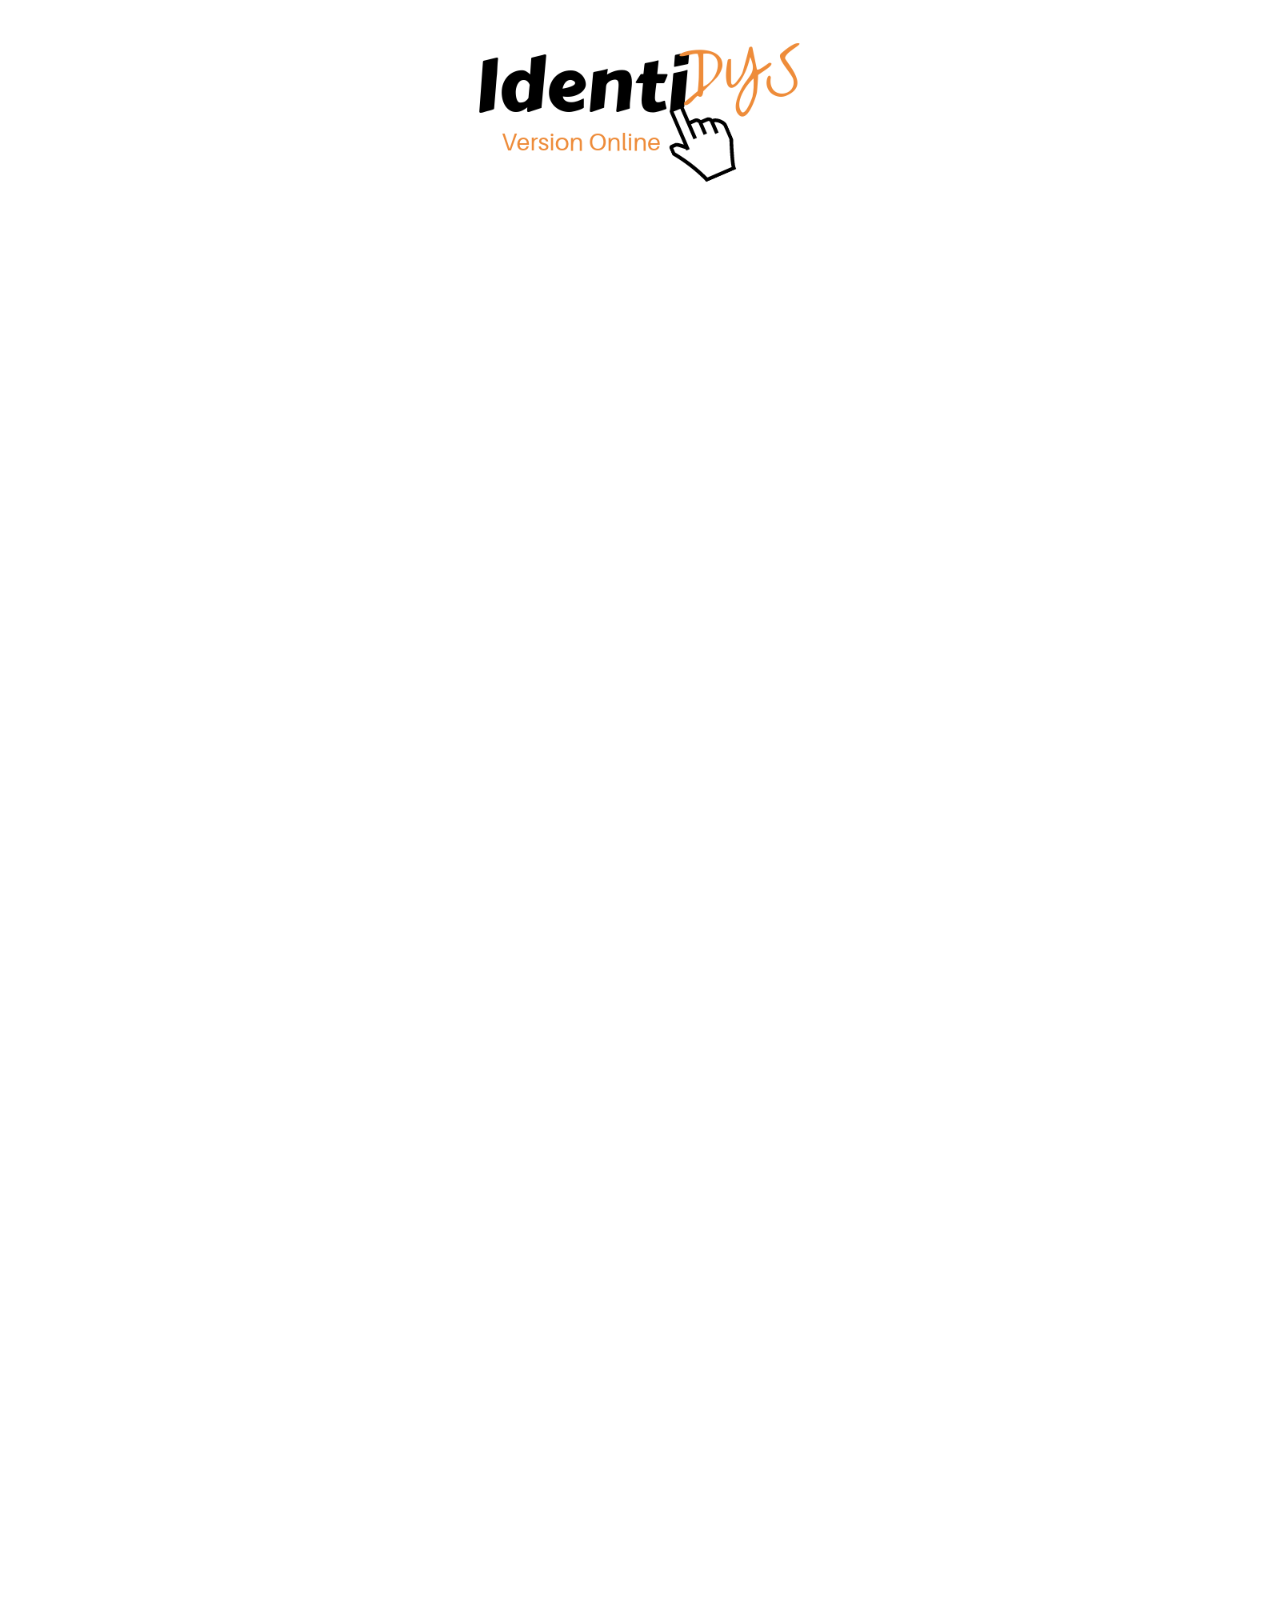
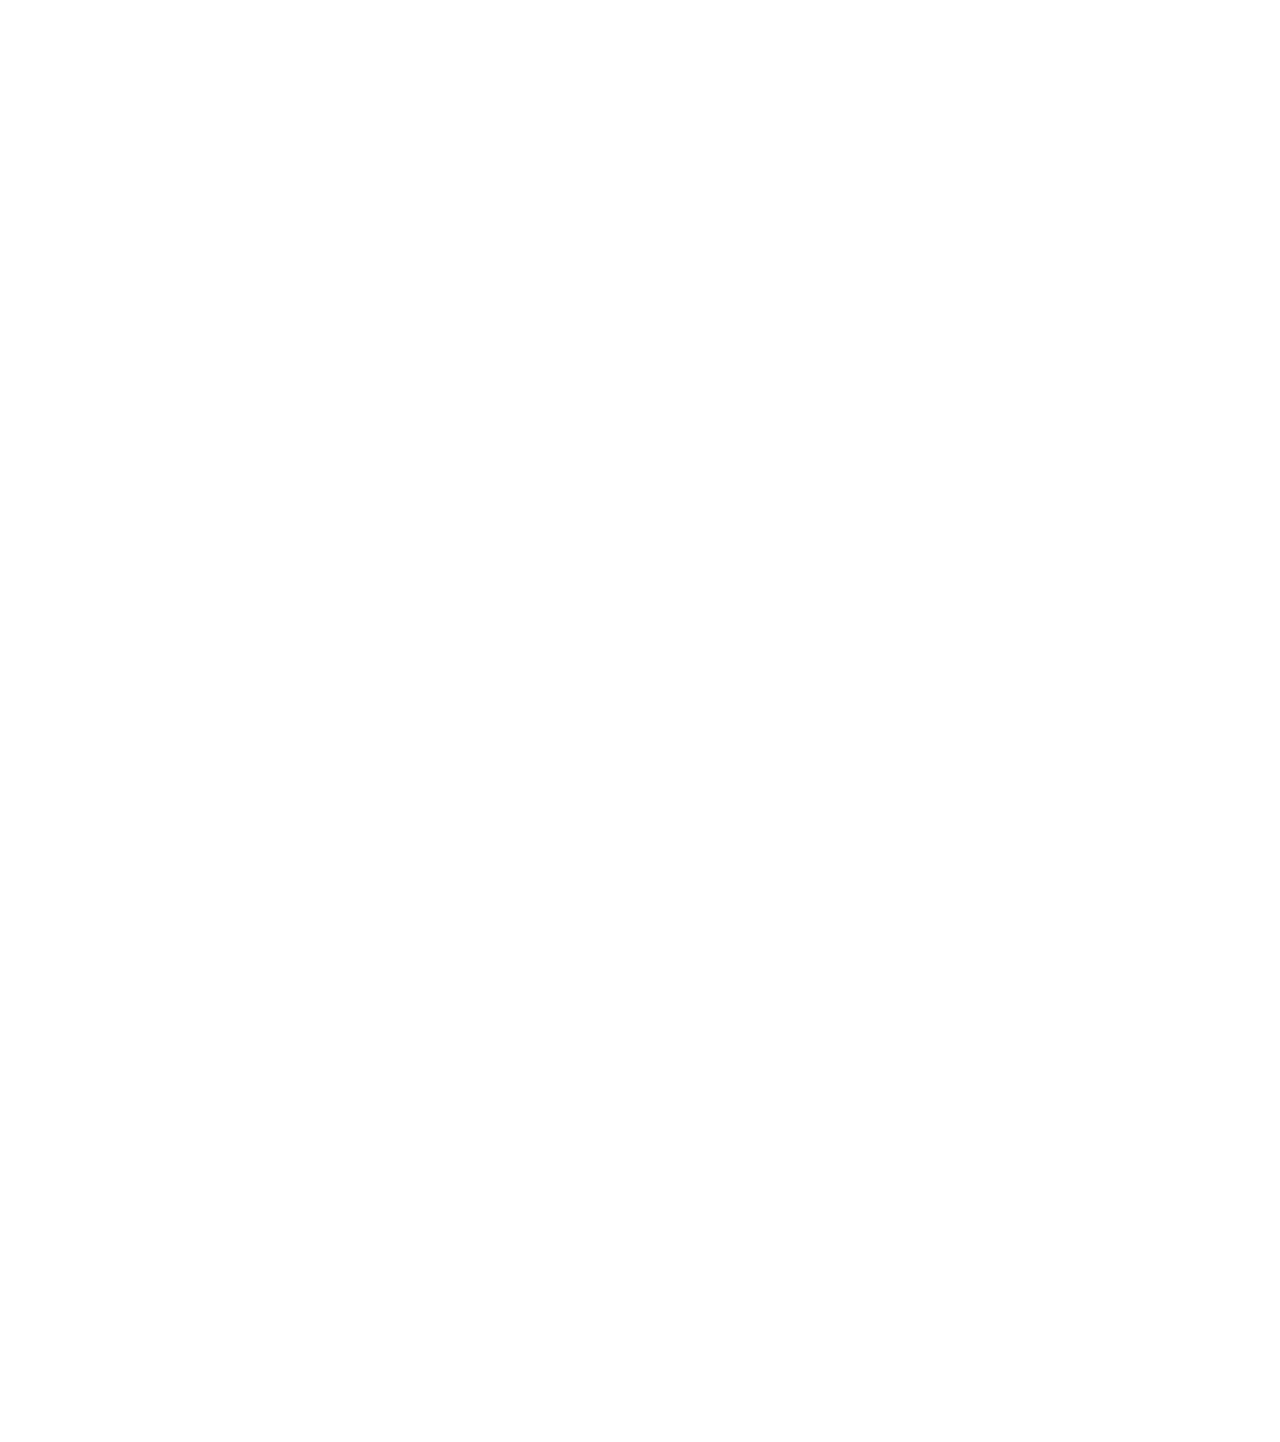
<file: résultats.html>
<!-- CREE COMPONENT POUR RENDRE PLUS PETIT LE CODE -->

<!DOCTYPE html>
<html lang="fr">

<head>
    <meta charset="UTF-8">
    <meta name="viewport" content="width=device-width, initial-scale=1.0">
    <meta http-equiv="X-UA-Compatible" content="ie=edge">
    <title>Identidys</title>
    <link rel="stylesheet" href="assets/style.css">
    <link rel="stylesheet" href="https://stackpath.bootstrapcdn.com/bootstrap/4.3.1/css/bootstrap.min.css"
        integrity="sha384-ggOyR0iXCbMQv3Xipma34MD+dH/1fQ784/j6cY/iJTQUOhcWr7x9JvoRxT2MZw1T" crossorigin="anonymous">
    <link href="https://fonts.googleapis.com/css?family=Poppins&display=swap" rel="stylesheet">
</head>

<body>

    <sphere-1></sphere-1>

    <div class="container-fluid">
        <header>
            <span id='logo'><img class="logoheader" src='assets/logo1.png' height="400"></span>
        </header>


        <form action="index.php" method="post">
        <div class="row">
            <div id='infosection' class="infosection offset-lg-3 col-lg-6">
                <p class="sphere1">Sphère A <span class="minimargin">Attention/Hyperactivité/Impulsivité</span>
                <span class="othermargin"> 1/5 </span> </p>
            </div>
        </div>

        <section id='section1' class='firstsection offset-lg-3 col-lg-6'>
            
            <p class="mt-4"><span class="question1">Quel est l’objectif de cette sphère ?</span></p>

            <p class="mt-4">Elle permet d’obtenir un regard sur les éventuelles difficultés de concentration de l’enfant,
                son agitation motrice et l’impulsivité éventuellement observée dans son comportement au quotidien.
                Les enfants avec un <span class="gras">Trouble Déficitaire de l’Attention (avec ou sans hyperactivité)</span> rencontrent ce type de difficultés. 
            </p>
            
            <p class="mt-4"><span class="question1">À quel trouble une plainte sur cette sphère peut-elle renvoyer ?</span></p>

            <p class="mt-4">Le Trouble Déficitaire de l’Attention avec ou sans Hyperactivité-Impulsivité (TDA/H)
                peut se manifester à travers un défaut d’endurance attentionnelle, une désorganisation,
                des manifestations d’hyperactivité et/ou d’impulsivité, etc. Pour poser le diagnostic de TDA/H,
                ces difficultés doivent être présentes à la fois en milieu scolaire et en milieu privé depuis plus de 6 mois (DSM-5).</p>
            
            
            <p class="mt-4"><span class="question1">Vers qui dois-je m’orienter ?</span></p>
            
            <!-- (N’indiquer qu’une seule fois le paragraphe suivant si plusieurs sphères sont oranges ou rouges) -->
            <p class="mt-4 gras"><p>Avant toute chose !</p>

                    <p>S’assurer que des bilans d’audition et ophtalmologique ont bien été réalisés
                    (Des difficultés de langage peuvent par exemple apparaitre à la suite d’un déficit auditif).</p>

                    <p>De plus, l’orientation vers un médecin (neuro-pédiatre / pédopsychiatre / généraliste)
                    sera à notre sens importante afin d’assurer la coordination du suivi et des soins.
                    Notons que plusieurs des professionnels cités n’exercent que sur prescription médicale.</p>

                    <p>Enfin, une consultation auprès d’un psychologue clinicien pourra s’envisager,
                    mais ne devra s’effectuer qu’après une investigation cognitive approfondie.</p>

                    <p class="mt-4 quesblue">Qui est le Psychologue clinicien ? </p>

                    Le psychologue clinicien est un professionnel travaillant dans l’accompagnement psychologique.
                    Certains enfants présentant des troubles Dys peuvent en effet ressentir de l'anxiété vis-à-vis de leurs difficultés.
                    Il peut dans ce cas accompagner l'enfant dans la compréhension de son fonctionnement et réduire l'impact
                    des difficultés sur son humeur et son estime de soi.</p>
            
            
            <p class="mt-4"><span class="gras">-Un(e) neuropsychologue</span> pour évaluer les capacités intellectuelles et
                attentionnelles au moyen d’un bilan quantitatif et qualitatif. </p>

            <p class="mt-4"><span class="quesblue">Qui est l’Orthophoniste ?</span><span class="gras"> Il / elle travaille sur prescription médicale.</span></p>
            
            <p class="mt-4">Le neuropsychologue évalue dans un premier temps la nature et l'importance des troubles des fonctions 
                cognitives (intelligence, mémoire, attention ...). Il propose pour cela des entretiens cliniques et utilise 
                des questionnaires, des tests neuropsychologiques et peut à terme proposer une prise en charge en remédiation cognitive 
                pour rééduquer l’attention, la mémoire et d’autres déficits liés aux troubles DYS 
                (basée sur la mise en place de stratégies de compensation et d’outils écologiques au quotidien). 
                Le bilan neuropsychologique est intéressant en cela qu’il est global et permet donc de tracer un profil général des 
                points forts et des points faibles de l’enfant.</p>

            <p class="mt-4"><span class="gras">En cas de difficultés financières</span> les évaluations intellectuelles peuvent être effectuées dans le cadre
                scolaire par le psychologue (scolaire) de l’Éducation Nationale.</p>

            <p class="mt-4"><span class="gras">-Un(e) orthophoniste</span> pour un bilan quantitatif et qualitatif du langage oral et écrit.</p>
            
            <p class="mt-4"><span class="quesblue">Qui est l’Orthophoniste ?</span><span class="gras"> Il / elle travaille sur prescription médicale.</span></p>
            
            <p class="mt-4">Il accompagne les enfants souffrant de troubles de la communication.
                Ces troubles peuvent se manifester à l'oral (bégaiement, parole, langage), à l'écrit (lecture et écriture).
                Il évalue et rééduque également les troubles du raisonnement logico-mathématique.
                Beaucoup de difficultés attentionnelles relevées au quotidien et au niveau scolaire peuvent être dues
                à un trouble langagier sous-jacent. Il est donc nécessaire d’explorer ce champ afin de ne pas conclure hâtivement
                à la présence d’une problématique attentionnelle exclusive.</p>
            
            <p class="mt-4"><span class="question1">Quelles adaptations scolaires mettre en place ?</span></p>

            <!-- (N’indiquer qu’une seule fois le paragraphe suivant si plusieurs sphères sont oranges ou rouges) -->

            <p class="mt-4">Soutenir l’enfant présentant des difficultés d’apprentissage, c’est également savoir adapter sa scolarité dans
                l’objectif de l’aider à compenser. A noter que la liste d’aménagements suivante n’est pas exhaustive mais permettra
                à l’équipe enseignante en charge de l’enfant repéré, d’adapter au mieux ses apprentissages en attendant l’accès au
                diagnostic.</p>
                <p><span class="gras">La bienveillance est la première adaptation et la plus importante.</span>
                « L’enfant Dys est un petit génie en souffrance de ne pouvoir combler les exigences de l’enseignant ». JB</p>

            <!-- /// (N’indiquer qu’une seule fois le paragraphe précédent si plusieurs sphères sont oranges ou rouges) -->

                <p class="mt-4">-L’enfant présentant un trouble d’attention ne peut mobiliser ses ressources attentionnelles et 
                    cognitives sur le long terme. Proposer des « pauses cérébrales » régulières et baisser l’exigence de 
                    quantité / privilégier la qualité.</p>

            <p class="mt-4">-L’enfant présentant une hyperactivité montrera des difficultés pour apprendre sans bouger. 
                Lui proposer de participer à certaines tâches de la vie de la classe (distribuer, ramasser les feuilles etc.). 
                Autoriser qu’il puisse bouger sur sa chaise ; « plus il bouge, plus il apprend ».</p>

            <p class="mt-4"><span class="question1">Que lire pour aller plus loin ?</span></p>

            <p class="mt-4 gras">Pour les parents :</p>
            </br>
            <p class="titrelivre">-Mon cerveau a besoin de lunettes / Annick VINCENT</p>
        </br>
            <img class= "imgctr" src="assets/img/AnnickVincent.jpg">
        </br>
            <p class="titrelivre">-Mon cerveau a encore besoin de lunettes / Annick VINCENT</p>
        </br>
            <img class= "imgctr" src="assets/img/AnnickVincent2.jpg">
        </br>
            <p class="titrelivre">-100 idées pour venir en aide aux enfants TDAH / Francine LUSSIER</p>
        </br>
            <img class= "imgctr" src="assets/img/100idees.jpg">
        </br>
            <p class="gras">Pour les professionnels : </p>
        </br>
            <p class="titrelivre">-Neuropsychologie et troubles des apprentissages chez l'enfant: du développement typique aux dys / Michèle MAZEAU et Alain POUHET</p>
        </br>
            <img class= "imgctr" src="assets/img/neuropsychologie-enfant.jpg">
        </br>
            <p class="titrelivre">-Neuropsychologie de l’enfant : Troubles développementaux des apprentissages / Francine LUSSIER et Janine FLESSAS</p>
        </br>
            <img class= "imgctr" src="assets/img/neuropsychologie-enfant2.jpg">
        </br>

            
            <button class="btnnav" id="btn1next">Suivant</button>
        </section>










        <!--Section 2-->










        <div class="row">
            <div id='infosection2' class="infosection2 offset-lg-3 col-lg-6">
                <p class="sphere2">Sphère B <span class="minimargin">Langage oral</span>
                <span class="othermargin2"> 2/5 </span></p>
            </div>
        </div>

        <section id='section2' class='secondsection offset-lg-3 col-lg-6'>
                <p class="mt-4"><span class="question2">Quel est l’objectif de cette sphère ?</span></p>

                <p class="mt-4">Elle permet d’obtenir un regard sur les éventuelles difficultés liées au langage oral,
                    que ce soit au niveau expressif (capacités à s’exprimer, construire ses phrases) et réceptif
                    (comprendre ce qui lui est dit). Les enfants porteurs d’un <span class="gras">retard de langage oral</span>,
                    d’une <span class="gras">dyspraxie verbale</span>, d’un <span class="gras">trouble de la pragmatique</span> 
                    ou d’une <span class="gras">dysphasie linguistique</span> rencontrent ce type de difficultés.</p>
                
                <p class="mt-4"><span class="question2">À quel trouble une plainte sur cette sphère peut-elle renvoyer ?</span></p>
    
                <p class="mt-4">La dysphasie ou Trouble Spécifique du Langage Oral, correspond à un déficit au niveau du processus de 
                    compréhension et/ou de production du langage oral. Il peut prendre la forme d’hypospontanéité 
                    (pouvant s’apparenter à de la timidité), de manque du mot (cherche régulièrement ses mots), de paraphasie 
                    (utilise un mot pour un autre) et entraine quelques fois des difficultés au niveau des interactions sociales. 
                    Il s’agit d’un trouble sévère et persistant malgré l’apport de stimulations sensorielles appropriées.</p>
                
                
                <p class="mt-4"><span class="question2">Vers qui dois-je m’orienter ?</span></p>
                
                <!-- (N’indiquer qu’une seule fois le paragraphe suivant si plusieurs sphères sont oranges ou rouges) -->
                <p class="mt-4 gras"><p>Avant toute chose !</p>
    
                        <p>S’assurer que des bilans d’audition et ophtalmologique ont bien été réalisés
                        (Des difficultés de langage peuvent par exemple apparaitre à la suite d’un déficit auditif).</p>

                        <p>De plus, l’orientation vers un médecin (neuro-pédiatre / pédopsychiatre / généraliste)
                        sera à notre sens importante afin d’assurer la coordination du suivi et des soins.
                        Notons que plusieurs des professionnels cités n’exercent que sur prescription médicale.</p>

                        <p>Enfin, une consultation auprès d’un psychologue clinicien pourra s’envisager,
                        mais ne devra s’effectuer qu’après une investigation cognitive approfondie.</p>

                        <p class="mt-4 quesblue">Qui est le Psychologue clinicien ? </p>

                        Le psychologue clinicien est un professionnel travaillant dans l’accompagnement psychologique.
                        Certains enfants présentant des troubles Dys peuvent en effet ressentir de l'anxiété vis-à-vis de leurs difficultés.
                        Il peut dans ce cas accompagner l'enfant dans la compréhension de son fonctionnement et réduire l'impact
                        des difficultés sur son humeur et son estime de soi.</p>

                <!-- /// (N’indiquer qu’une seule fois le paragraphe précédent si plusieurs sphères sont oranges ou rouges) -->
                
                <p class="mt-4"><span class="gras">-Un(e) orthophoniste</span> pour un bilan quantitatif et qualitatif du langage oral et écrit.</p>
                
                <p class="mt-4"><span class="quesblue">Qui est l’Orthophoniste ?</span><span class="gras"> Il / elle travaille sur prescription médicale.</span></p>
                
                <p class="mt-4">Il accompagne les enfants souffrant de troubles de la communication.
                    Ces troubles peuvent se manifester à l'oral (bégaiement, parole, langage), à l'écrit (lecture et écriture).
                    Il évalue et rééduque également les troubles du raisonnement logico-mathématique.
                    Beaucoup de difficultés attentionnelles relevées au quotidien et au niveau scolaire peuvent être dues
                    à un trouble langagier sous-jacent. Il est donc nécessaire d’explorer ce champ afin de ne pas conclure hâtivement
                    à la présence d’une problématique attentionnelle exclusive.</p>
                
                <p class="mt-4"><span class="question2">Quelles adaptations scolaires mettre en place ?</span></p>
    
                <!-- (N’indiquer qu’une seule fois le paragraphe suivant si plusieurs sphères sont oranges ou rouges) -->
    
                <p class="mt-4">Soutenir l’enfant présentant des difficultés d’apprentissage, c’est également savoir adapter sa scolarité dans
                    l’objectif de l’aider à compenser. A noter que la liste d’aménagements suivante n’est pas exhaustive mais permettra
                    à l’équipe enseignante en charge de l’enfant repéré, d’adapter au mieux ses apprentissages en attendant l’accès au
                    diagnostic.</p>

                <p><span class="gras">La bienveillance est la première adaptation et la plus importante.</span>
                    « L’enfant Dys est un petit génie en souffrance de ne pouvoir combler les exigences de l’enseignant ». JB</p>

                <!-- /// (N’indiquer qu’une seule fois le paragraphe précédent si plusieurs sphères sont oranges ou rouges) -->
    
                <p class="mt-4">-L’enfant présentant un trouble du langage oral pourra rencontrer d’importantes difficultés de 
                    compréhension. S’assurer de la bonne compréhension des consignes en reformulant, segmentant et simplifiant 
                    le vocabulaire utilisé.</p>
    
                <p class="mt-4">-Ces enfants ont souvent besoin de plus de temps pour réaliser le travail demandé. 
                    Leur proposer logiquement du temps supplémentaire ou alléger la quantité d’exercices.</p>

                <p>-Enfin les tables de multiplication sont difficilement appréhendables : proposer un aide-mémoire.</p>
    
                <p class="mt-4"><span class="question2">Que lire pour aller plus loin ?</span></p>
    
                <p class="mt-4 gras">Pour les parents :</p>
                </br>
                <p class="titrelivre">-Notre meilleur copain / Christophe CHAUCHE</p>
            </br>
                <img class= "imgctr" src="assets/img/ChisChauche.jpg">
            </br>
                <p class="titrelivre">-Difficultés de langage oral - Et si c'était un trouble dys ? / Arnaud ROY , Michèle MAZEAU</p>
            </br>
                <img class= "imgctr" src="assets/img/Difficulte-oral.jpg">
            </br>
                <p class="titrelivre">-100 idées pour venir en aide aux enfants Dysphasiques / Monique TOUZIN et Marie-Noelle LEROUX</p>
            </br>
                <img class= "imgctr" src="assets/img/enfants-dysphasiques.jpg">
            </br>
                <p class="gras">Pour les professionnels : </p>
            </br>
                <p class="titrelivre">-Neuropsychologie et troubles des apprentissages chez l'enfant: du développement typique aux dys / Michèle MAZEAU et Alain POUHET</p>
            </br>
                <img class= "imgctr" src="assets/img/neuropsychologie-enfant.jpg">
            </br>
                <p class="titrelivre">-Neuropsychologie de l’enfant : Troubles développementaux des apprentissages / Francine LUSSIER et Janine FLESSAS</p>
            </br>
                <img class= "imgctr" src="assets/img/neuropsychologie-enfant2.jpg">
            </br>
            <div class="btnsphere">
                <button class="btnnav2 prec" id='btn2after'>Précedent</button> 
                <button class="btnnav2" id="btn2next">Suivant</button>
            </div>
        </section>










        <!-- Section 3-->










        <div class="row">
            <div id='infosection3' class="infosection3 offset-lg-3 col-lg-6">
                <p class="sphere3">Sphère C <span class="minimargin">Langage écrit</span>
                <span class="othermargin2"> 3/5 </span>
            </div>
        </div>

        <section id='section3' class='threesection offset-lg-3 col-lg-6'>
                <p class="mt-4"><span class="question3">Quel est l’objectif de cette sphère ?</span></p>

                <p class="mt-4">Elle permet d’obtenir un regard sur les éventuelles difficultés liées au langage écrit, 
                    que ce soit au niveau de la lecture (déchiffrage et ou compréhension de ce qui est lu) mais également au niveau de 
                    l’orthographe et de l’écriture dans certains contextes (prise de notes, copie au tableau). Les enfants porteurs 
                    d’un <span class="gras">retard de langage écrit</span> ou d’une <span class="gras">dyslexie / dysorthographie</span> rencontrent ce type de difficultés.</p>
                
                <p class="mt-4"><span class="question3">À quel trouble une plainte sur cette sphère peut-elle renvoyer ?</span></p>
    
                <p class="mt-4">La dyslexie ou Trouble Spécifique du Langage Ecrit est un trouble impactant l’identification des mots 
                    en situation de lecture. Cela peut entrainer une lenteur de déchiffrage, une altération de la compréhension écrite 
                    ainsi que des difficultés orthographiques.</p>
                
                
                <p class="mt-4"><span class="question3">Vers qui dois-je m’orienter ?</span></p>
                
                <!--  /// (N’indiquer qu’une seule fois le paragraphe suivant si plusieurs sphères sont oranges ou rouges) -->
                <p class="mt-4 gras"><p>Avant toute chose !</p>
    
                        <p>S’assurer que des bilans d’audition et ophtalmologique ont bien été réalisés
                        (Des difficultés de langage peuvent par exemple apparaitre à la suite d’un déficit auditif).</p>

                        <p>De plus, l’orientation vers un médecin (neuro-pédiatre / pédopsychiatre / généraliste)
                        sera à notre sens importante afin d’assurer la coordination du suivi et des soins.
                        Notons que plusieurs des professionnels cités n’exercent que sur prescription médicale.</p>

                        <p>Enfin, une consultation auprès d’un psychologue clinicien pourra s’envisager,
                        mais ne devra s’effectuer qu’après une investigation cognitive approfondie.</p>

                        <p class="mt-4 quesblue">Qui est le Psychologue clinicien ? </p>

                        Le psychologue clinicien est un professionnel travaillant dans l’accompagnement psychologique.
                        Certains enfants présentant des troubles Dys peuvent en effet ressentir de l'anxiété vis-à-vis de leurs difficultés.
                        Il peut dans ce cas accompagner l'enfant dans la compréhension de son fonctionnement et réduire l'impact
                        des difficultés sur son humeur et son estime de soi.</p>

                <!-- /// (N’indiquer qu’une seule fois le paragraphe précédent si plusieurs sphères sont oranges ou rouges) -->
                
                <p class="mt-4"><span class="gras">-Un(e) orthophoniste</span> pour un bilan quantitatif et qualitatif du langage oral et écrit.</p>
                
                <p class="mt-4"><span class="quesblue">Qui est l’Orthophoniste ?</span><span class="gras"> Il / elle travaille sur prescription médicale.</span></p>
                
                <p class="mt-4">Il accompagne les enfants souffrant de troubles de la communication.
                    Ces troubles peuvent se manifester à l'oral (bégaiement, parole, langage), à l'écrit (lecture et écriture).
                    Il évalue et rééduque également les troubles du raisonnement logico-mathématique.
                    Beaucoup de difficultés attentionnelles relevées au quotidien et au niveau scolaire peuvent être dues
                    à un trouble langagier sous-jacent. Il est donc nécessaire d’explorer ce champ afin de ne pas conclure hâtivement
                    à la présence d’une problématique attentionnelle exclusive.</p>
                
                <p class="mt-4"><span class="question3">Quelles adaptations scolaires mettre en place ?</span></p>
    
                <!-- /// (N’indiquer qu’une seule fois le paragraphe suivant si plusieurs sphères sont oranges ou rouges) -->
    
                <p class="mt-4">Soutenir l’enfant présentant des difficultés d’apprentissage, c’est également savoir adapter sa scolarité dans
                    l’objectif de l’aider à compenser. A noter que la liste d’aménagements suivante n’est pas exhaustive mais permettra
                    à l’équipe enseignante en charge de l’enfant repéré, d’adapter au mieux ses apprentissages en attendant l’accès au
                    diagnostic.</p>

                    <p><span class="gras">La bienveillance est la première adaptation et la plus importante.</span>
                    « L’enfant Dys est un petit génie en souffrance de ne pouvoir combler les exigences de l’enseignant ». JB</p>

                <!-- /// (N’indiquer qu’une seule fois le paragraphe précédent si plusieurs sphères sont oranges ou rouges) -->
    
                <p class="mt-4">-Les enfants présentant un trouble du langage écrit ont des difficultés de décodage en lecture et 
                    des difficultés en orthographe. Ne pas faire lire à haute voix, ne pas pénaliser l’orthographe.</p>
    
                <p class="mt-4">-Ces enfants ont souvent besoin de plus de temps pour réaliser le travail demandé. 
                    Leur proposer logiquement du temps supplémentaire ou alléger la quantité d’exercices.</p>

                <p class="mt-4">-Enfin les tables de multiplication sont difficilement appréhendables : proposer un aide-mémoire.</p>
    
                <p class="mt-4"><span class="question3">Que lire pour aller plus loin ?</span></p>
    
                <p class="mt-4 gras">Pour les parents :</p>
                </br>
                <p class="titrelivre">-Le tiroir coincé – comment expliquer la Dyslexie aux enfants ?  / Anne-Marie MONTARNAL</p>
            </br>
                <img class= "imgctr" src="assets/img/tiroir-coince.jpg">
            </br>
                <p class="titrelivre">-Mon enfant est Dyslexique – Concrètement que faire ? / Anne Marie MONTARNAL</p>
            </br>
                <img class= "imgctr" src="assets/img/enfant-dys.jpg">
            </br>
                <p class="titrelivre">-Dyslexie ? Où est la différence ? / Marianne KLEES</p>
            </br>
                <img class= "imgctr" src="assets/img/diff-dys.jpg">
            </br>
                <p class="titrelivre">-100 idées pour venir en aide aux enfants Dyslexique / Gavin REID et Shannon GREEN</p>
            </br>
                <img class= "imgctr" src="assets/img/100idees-dys.jpg">
            </br>
                <p class="gras">Pour les professionnels : </p>
            </br>
                <p class="titrelivre">-Neuropsychologie et troubles des apprentissages chez l'enfant: du développement typique aux dys / Michèle MAZEAU et Alain POUHET</p>
            </br>
                <img class= "imgctr" src="assets/img/neuropsychologie-enfant.jpg">
            </br>
                <p class="titrelivre">-Neuropsychologie de l’enfant : Troubles développementaux des apprentissages / Francine LUSSIER et Janine FLESSAS</p>
            </br>
                <img class= "imgctr" src="assets/img/neuropsychologie-enfant2.jpg">
            </br>
            <div class="btnsphere">
                <button class="btnnav3 prec" id='btn3after'>Précedent</button> 
                        <button class="btnnav3" id="btn3next">Suivant</button>
            </div>
        </section>










        <!--  SPHERE 4  -->










        <div class="row">
            <div id='infosection4' class="infosection4 offset-lg-3 col-lg-6">
                <p class="sphere4">Sphére D <span class="minimargin">Motricité/Repérage spatial</span>
                <span class="othermargin"> 4/5 </span>
            </div>
        </div>

        <section id='section4' class='forsection offset-lg-3 col-lg-6'>

        <p class="mt-4"><span class="question4">Quel est l’objectif de cette sphère ?</span></p>

                <p class="mt-4">Elle permet d’obtenir un regard sur les éventuelles difficultés liées à la motricité 
                    (fine, globale, coordination, maladresse, équilibre) et qui impactent certaines activités de la vie quotidienne 
                    (gestion des outils scolaires, habillage, se servir des couverts). À cela peuvent s’associer des difficultés 
                    visuo-perceptives qui entravent les capacités de repérage spatial de l’enfant (géométrie, repérage sur une carte, 
                    pose d’opération etc.). Par exemple, les enfants porteurs d’un <span class="gras">Trouble Développemental de la Coordination 
                    (dyspraxie)</span> rencontrent ce type de difficultés.</p>
                
                <p class="mt-4"><span class="question4">À quel trouble une plainte sur cette sphère peut-elle renvoyer ?</span></p>
    
                <p class="mt-4">La dyspraxie n’est désormais plus un terme utilisé. 
                    La littérature parle aujourd’hui de Trouble Développemental de la Coordination. 
                    Il s’agit d’un trouble impactant les capacités d’automatisation des processus de planification, 
                    d’organisation et de coordination du geste. Il peut être caractérisé par des difficultés dans la motricité globale 
                    (ex : activités sportives) et/ou motricité fine (ex : habillage), par une maladresse, etc.</p>
                
                <p class="mt-4"><span class="question4">Vers qui dois-je m’orienter ?</span></p>
                
                <!--  /// (N’indiquer qu’une seule fois le paragraphe suivant si plusieurs sphères sont oranges ou rouges) -->
                <p class="mt-4 gras"><p>Avant toute chose !</p>
    
                        <p>S’assurer que des bilans d’audition et ophtalmologique ont bien été réalisés
                        (Des difficultés de langage peuvent par exemple apparaitre à la suite d’un déficit auditif).</p>

                        <p>De plus, l’orientation vers un médecin (neuro-pédiatre / pédopsychiatre / généraliste)
                        sera à notre sens importante afin d’assurer la coordination du suivi et des soins.
                        Notons que plusieurs des professionnels cités n’exercent que sur prescription médicale.</p>

                        <p>Enfin, une consultation auprès d’un psychologue clinicien pourra s’envisager,
                        mais ne devra s’effectuer qu’après une investigation cognitive approfondie.</p>

                        <p class="mt-4 quesblue">Qui est le Psychologue clinicien ? </p>

                        Le psychologue clinicien est un professionnel travaillant dans l’accompagnement psychologique.
                        Certains enfants présentant des troubles Dys peuvent en effet ressentir de l'anxiété vis-à-vis de leurs difficultés.
                        Il peut dans ce cas accompagner l'enfant dans la compréhension de son fonctionnement et réduire l'impact
                        des difficultés sur son humeur et son estime de soi.</p>

                <!-- /// (N’indiquer qu’une seule fois le paragraphe précédent si plusieurs sphères sont oranges ou rouges) -->
                
                <p class="mt-4"><span class="gras">-Un(e) ergothérapeute / psychomotricien(ne).</span> Pour un bilan quantitatif et qualitatif des capacités motrices, visuo-perceptives et ou du graphisme.</p>
                
                <p class="mt-4"><span class="quesblue">Qui est l’Ergothérapeute ?</span><span class="gras"> Il / elle travaille sur prescription médicale.</span></p>
                
                <p class="mt-4">L'ergothérapeute est un rééducateur qui s'occupe de personnes souffrant de tous types de handicap moteur, 
                    intellectuel et sensoriel. Après avoir analysé les difficultés de l’enfant, 
                    il apporte les aides techniques et les stratégies nécessaires au développement de l’autonomie. 
                    Il peut ainsi proposer d’apprendre à un enfant dyslexique, dysphasique, dyspraxique ou dysgraphique, 
                    l’utilisation d’un ordinateur, d’un scanner portable ou d’une tablette tactile. Son champ rééducatif inclus également 
                    l’aménagement du mobilier, la communication, l’habillage, l’hygiène, l’alimentation etc.</p>

                <p class="mt-4"><span class="quesblue">Qui est le Psychomotricien ?</span><span class="gras"> Il / elle travaille sur prescription médicale.</span></p>
                
                <p class="mt-4">Le psychomotricien est la personne qui va étudier comment l’enfant utilise la motricité. 
                    Cela comprend la motricité globale, la motricité fine, le schéma corporel, la posture, l'adresse, 
                    les coordinations, l'organisation spatiale, l'organisation temporelle etc. Il se différencie de l’ergothérapeute car 
                    la prise en charge des troubles moteurs est très globale et fait inévitablement intervenir la composante psychologique.</p>

                    <p class="mt-4"><span class="gras">-Un(e) orthoptiste.</span> Pour un bilan quantitatif et qualitatif des capacités motrices oculaires et neurovisuelles.</p>

                    <p class="mt-4"><span class="quesblue">Qui est l’Orthoptiste ?</span><span class="gras"> Il / elle travaille sur prescription médicale.</span></p>

                    <p class="mt-4">Il a pour vocation le dépistage, la rééducation, et l’analyse des troubles de la vision. 
                        L'orthoptiste s'intéresse par exemple aux strabismes, aux paralysies oculomotrices, aux amblyopies, 
                        à la rééducation des troubles de la vision binoculaire et fonctionnelle, à la rééducation des dyspraxies 
                        visuo-spatiales, aux basses visions et aux troubles perceptifs visuels. L'orthoptiste travaille en collaboration 
                        avec les ophtalmologistes et les opticiens.</p>

                <p class="mt-4"><span class="question4">Quelles adaptations scolaires mettre en place ?</span></p>
    
                <!-- /// (N’indiquer qu’une seule fois le paragraphe suivant si plusieurs sphères sont oranges ou rouges) -->
    
                <p class="mt-4">Soutenir l’enfant présentant des difficultés d’apprentissage, c’est également savoir adapter sa scolarité dans
                    l’objectif de l’aider à compenser. A noter que la liste d’aménagements suivante n’est pas exhaustive mais permettra
                    à l’équipe enseignante en charge de l’enfant repéré, d’adapter au mieux ses apprentissages en attendant l’accès au
                    diagnostic.</p>

                    <p><span class="gras">La bienveillance est la première adaptation et la plus importante.</span>
                    « L’enfant Dys est un petit génie en souffrance de ne pouvoir combler les exigences de l’enseignant ». JB</p>

                <!-- /// (N’indiquer qu’une seule fois le paragraphe précédent si plusieurs sphères sont oranges ou rouges) -->
    
                <p class="mt-4">-Les enfants présentant des troubles visuo-praxiques ont souvent des difficultés pour se repérer dans 
                    l’espace. Ne pas pénaliser les performances en géométrie, dans le repérage sur les cartes géographiques, 
                    dans la pose d’opérations.</p>
    
                <p class="mt-4">-Ces enfants rencontrent également des difficultés motrices. 
                    Ne pas pénaliser l’écriture (réduire l’exigence de quantité – proposer des supports de cours), 
                    ni les difficultés liées à la gestion des outils scolaires (compas etc.), ni les performances physiques en sport.</p>
    
                <p class="mt-4"><span class="question4">Que lire pour aller plus loin ?</span></p>
    
                <p class="mt-4 gras">Pour les parents :</p>
                </br>
                <p class="titrelivre">-La dyspraxie : Une approche clinique et pratique / Evelyne PANNETIER</p>
            </br>
                <img class= "imgctr" src="assets/img/dyspraxie1.jpg">
            </br>
                <p class="titrelivre">-Scolarité d’un Dyspraxique avec son ordinateur : joies et difficultés d’une mère / Anne SAINT-MATHIEU</p>
            </br>
                <img class= "imgctr" src="assets/img/dyspraxie2.jpg">
            </br>
                <p class="titrelivre">-Enfants dyspraxiques, concrètement que faire : Pallier les troubles, valoriser les compétences, pour leur donner toutes les chances / Claire Mouchard Garelli , Michèle Mazeau </p>
            </br>
                <img class= "imgctr" src="assets/img/dyspraxie3.jpg">
            </br>
                <p class="gras">Pour les professionnels : </p>
            </br>
                <p class="titrelivre">-Neuropsychologie et troubles des apprentissages chez l'enfant: du développement typique aux dys / Michèle MAZEAU et Alain POUHET</p>
            </br>
                <img class= "imgctr" src="assets/img/neuropsychologie-enfant.jpg">
            </br>
                <p class="titrelivre">-Neuropsychologie de l’enfant : Troubles développementaux des apprentissages / Francine LUSSIER et Janine FLESSAS</p>
            </br>
                <img class= "imgctr" src="assets/img/neuropsychologie-enfant2.jpg">
            </br>
            <div class="btnsphere">
                <button class="btnnav4 prec" id='btn4after'>Précedent</button> 
                <button class="btnnav4" id="btn4next">Suivant</button>
            </div>
        </section>










        <!--  SPHERE   5    -->










        <div class="row">
            <div id='infosection5' class="infosection5 offset-lg-3 col-lg-6">
                <p class="sphere5">Sphére D <span class="minimargin">Motricité/Repérage spatial</span>
                <span class="othermargin"> 5/5 </span>
            </div>
        </div>

        <section id='section5' class='fivesection offset-lg-3 col-lg-6'>
            <p class="mt-4"><span class="question5">Quel est l’objectif de cette sphère ?</span></p>

                <p class="mt-4">Elle permet d’obtenir un regard sur les éventuelles difficultés liées à la mémoire 
                    (capacités à retenir une consigne orale, écrite, impliquant le calcul mental), les aptitudes de planification 
                    (capacités à anticiper et organiser ses activités, ses actions), d’inhibition (capacités à réfléchir avant d’agir 
                    ou de parler) et de flexibilité mentale (capacités à passer d’une activité à une autre, d’un raisonnement à un autre 
                    sans perdre le fil). Par exemple, les enfants porteurs d’un <span class="gras">Syndrome Dysexécutif</span> rencontrent ce type de difficultés.</p>
                
                <p class="mt-4"><span class="question5">À quel trouble une plainte sur cette sphère peut-elle renvoyer ?</span></p>
    
                <p class="mt-4">Le trouble du fonctionnement exécutif peut se traduire par une altération de la flexibilité mentale, 
                    de la mémoire de travail, du contrôle inhibiteur ou encore de la planification. Un déficit de ces fonctions 
                    peut également constituer un trouble plus sévère et généralisé appelé syndrome dysexécutif. 
                    Ce syndrome se manifeste généralement par un trouble massif du contrôle inhibiteur dont les symptômes 
                    les plus prégnants sont : une « aimantation » environnementale ou endogène (tendance à toucher tout ce qui se 
                    trouve autour de soi ou à ne pas pouvoir refreiner certaines pensées, réflexions), une tendance aux persévérations 
                    (dans ses actions ou ses paroles), d’importants déficits en mémoire de travail (Mazeau, M., & Moret, A. C. (2013). 
                    Le syndrome dys-exécutif chez l'enfant et l'adolescent: répercussions scolaires et comportementales. Elsevier Masson).</p>
                
                <p class="mt-4"><span class="question5">Vers qui dois-je m’orienter ?</span></p>
                
                <!--  /// (N’indiquer qu’une seule fois le paragraphe suivant si plusieurs sphères sont oranges ou rouges) -->
                <p class="mt-4 gras"><p>Avant toute chose !</p>
    
                        <p>S’assurer que des bilans d’audition et ophtalmologique ont bien été réalisés
                        (Des difficultés de langage peuvent par exemple apparaitre à la suite d’un déficit auditif).</p>

                        <p>De plus, l’orientation vers un médecin (neuro-pédiatre / pédopsychiatre / généraliste)
                        sera à notre sens importante afin d’assurer la coordination du suivi et des soins.
                        Notons que plusieurs des professionnels cités n’exercent que sur prescription médicale.</p>

                        <p>Enfin, une consultation auprès d’un psychologue clinicien pourra s’envisager,
                        mais ne devra s’effectuer qu’après une investigation cognitive approfondie.</p>

                        <p class="mt-4 quesblue">Qui est le Psychologue clinicien ? </p>

                        Le psychologue clinicien est un professionnel travaillant dans l’accompagnement psychologique.
                        Certains enfants présentant des troubles Dys peuvent en effet ressentir de l'anxiété vis-à-vis de leurs difficultés.
                        Il peut dans ce cas accompagner l'enfant dans la compréhension de son fonctionnement et réduire l'impact
                        des difficultés sur son humeur et son estime de soi.</p>

                <!-- /// (N’indiquer qu’une seule fois le paragraphe précédent si plusieurs sphères sont oranges ou rouges) -->
                
                <p class="mt-4"><span class="gras">-Un(e) orthophoniste</span> pour un bilan quantitatif et qualitatif du langage oral et écrit.</p>
                
                <p class="mt-4"><span class="quesblue">Qui est l’Orthophoniste ?</span><span class="gras"> Il / elle travaille sur prescription médicale.</span></p>
                
                <p class="mt-4">Il accompagne les enfants souffrant de troubles de la communication.
                    Ces troubles peuvent se manifester à l'oral (bégaiement, parole, langage), à l'écrit (lecture et écriture).
                    Il évalue et rééduque également les troubles du raisonnement logico-mathématique.
                    Beaucoup de difficultés attentionnelles relevées au quotidien et au niveau scolaire peuvent être dues
                    à un trouble langagier sous-jacent. Il est donc nécessaire d’explorer ce champ afin de ne pas conclure hâtivement
                    à la présence d’une problématique attentionnelle exclusive.</p>

                <p class="mt-4"><span class="gras">-Un(e) neuropsychologue</span> pour évaluer les capacités intellectuelles exécutives et
                    attentionnelles au moyen d’un bilan quantitatif et qualitatif.</p>
                
                <p class="mt-4 quesblue">Qui est le Neuropsychologue ?</p>
                
                <p class="mt-4">Le neuropsychologue évalue dans un premier temps la nature et l'importance des troubles des fonctions
                cognitives (intelligence, mémoire, attention ...). Il propose pour cela des entretiens cliniques et utilise
                des questionnaires, des tests neuropsychologiques et peut à terme proposer une prise en charge en remédiation cognitive
                pour rééduquer l’attention, la mémoire et d’autres déficits liés aux troubles DYS (basée sur la mise en place de stratégies
                de compensation et d’outils écologiques au quotidien). Le bilan neuropsychologique est intéressant en cela qu’il est global
                et permet donc de tracer un profil général des points forts et des points faibles de l’enfant.</p>

                <p class="mt-4"><span class="question5">Quelles adaptations scolaires mettre en place ?</span></p>
    
                <!-- /// (N’indiquer qu’une seule fois le paragraphe suivant si plusieurs sphères sont oranges ou rouges) -->
    
                <p class="mt-4">Soutenir l’enfant présentant des difficultés d’apprentissage, c’est également savoir adapter sa scolarité dans
                    l’objectif de l’aider à compenser. A noter que la liste d’aménagements suivante n’est pas exhaustive mais permettra
                    à l’équipe enseignante en charge de l’enfant repéré, d’adapter au mieux ses apprentissages en attendant l’accès au
                    diagnostic.</p>

                    <p><span class="gras">La bienveillance est la première adaptation et la plus importante.</span>
                    « L’enfant Dys est un petit génie en souffrance de ne pouvoir combler les exigences de l’enseignant ». JB</p>

                <!-- /// (N’indiquer qu’une seule fois le paragraphe précédent si plusieurs sphères sont oranges ou rouges) -->
    
                <p class="mt-4">-Ces enfants présentent des troubles en mémoire à court terme. Segmenter les consignes données à l’oral, 
                    éviter les doubles tâches et utiliser des aides mémoire.</p>
    
                <p class="mt-4">-Ils ont du mal à s’organiser et planifier leurs activités. Proposer des routines de travail et réduire 
                    les exigences de quantité.</p>

                <p class="mt-4">-La double tâche est difficile pour eux. Ne pas imposer la prise de notes (Proposer les supports de cours).</p>


    
                <p class="mt-4"><span class="question5">Que lire pour aller plus loin ?</span></p>

                <p class="gras">Pour les professionnels : </p>
            </br>
                <p class="titrelivre">-Le syndrome dys-exécutif chez l'enfant et l'adolescent: Répercussions scolaires et comportementales / Alain MORET et Michèle MAZEAU</p>
            </br>
                <img class= "imgctr" src="assets/img/syndrome-dys.jpg">
            </br>
                <p class="titrelivre">-Neuropsychologie et troubles des apprentissages chez l'enfant: du développement typique aux dys / Michèle MAZEAU et Alain POUHET</p>
            </br>
                <img class= "imgctr" src="assets/img/neuropsychologie-enfant.jpg">
            </br>
                <p class="titrelivre">-Neuropsychologie de l’enfant : Troubles développementaux des apprentissages / Francine LUSSIER et Janine FLESSAS</p>
            </br>
                <img class= "imgctr" src="assets/img/neuropsychologie-enfant2.jpg">
            </br>
            <div class="btnsphere">
                <button class="btnnav5 prec" id='btn5after'> Précedent </button> 
                <button class="btnnav5" id="btn5submit">Soumettre</button>
            </div>
        </section>
    </form>
    <script src="script.js"></script>
</file>
<file: assets/style.css>
/* Responsive */

@media screen and (max-width: 640px)
{
    .option-input:checked::before {
        color:white;
    }
    html {
        overflow-x: hidden !important;
        overflow-y: hidden !important;
    }
    .logoheader {
        max-width: 100%;
        margin-top:-10em !important;
    }
    .sphere1 {
        font-size:12px;
    }
    .sphere2 {
        font-size:12px;
    }
    .sphere3 {
        font-size:12px;
    }
    .sphere4 {
        font-size:12px;
    }
    .sphere5 {
        font-size:12px;
    }
    .othermargin {
        margin-left:2.5em !important;
    }
    .othermargin2 {
        margin-left:10.5em !important;
    }
    .btnnav {
        margin-left:70% !important;
    }
    .firstsection {
        height:350px !important;
    }
    .secondsection {
        height:350px !important;
        top: -30em !important;
    }
    .threesection {
        height:350px !important;
        top: -59em !important
    }
    .forsection {
        height:350px !important;
        top: -88em !important;
    }
    .fivesection {
        height:350px !important;
        top: -116.5em !important
    }
    .btnnav2 {
        margin-left: 20% !important;
    }
    .btnnav3 {
        margin-left: 20% !important;
    }
    .btnnav4 {
        margin-left: 20% !important;
    }
    .btnnav5 {
        margin-left: 20% !important;
    }
    .prec {
        margin-left: 0 !important;
    }
    .infosection2 {
        top: -30em !important;
    }
    .infosection3 {
        top: -59em!important;
    }
    .infosection4 {
        top: -88em !important;
    }
    .infosection5 {
        top: -116.5em !important
    }
}


.animationleave {
    -webkit-animation-name:LefttoRight;
    -webkit-animation-duration: 2.5s;
    -webkit-animation-fill-mode: both;
}   
@-webkit-keyframes LefttoRight {
    0%   { left:0;}
    50%  {opacity:0.2}
    100% { 
        left:-99em;
        opacity:0;
        }
}
.animationcome {
    -webkit-animation-name:RighttoLeft;
    -webkit-animation-duration: 2.5s;
    -webkit-animation-fill-mode: both;
}
@-webkit-keyframes RighttoLeft {
    0%   { left:99em;}
    50%  {opacity:0.5}
    100% { 
        left:0;
        opacity:1;
        }
}
.animationcomefromleft {
    -webkit-animation-name:ComeFromLeft;
    -webkit-animation-duration: 2.5s;
    -webkit-animation-fill-mode: both;
}
@-webkit-keyframes ComeFromLeft {
    0%   { left:-99em;}
    50%  {opacity:0.5}
    100% { 
        left:0;
        opacity:1;
        }
}
.animationbackfromright {
    -webkit-animation-name:BackFromRight;
    -webkit-animation-duration: 2.5s;
    -webkit-animation-fill-mode: both;
}
@-webkit-keyframes BackFromRight {
    0%   { left:0em;}
    50%  {opacity:0.5}
    100% { 
        left:99em;
        opacity:1;
        }
}
body {
    font-family: 'Poppins', sans-serif !important;
    overflow:hidden;

}
header {
    text-align: center;
}
.logoheader {
    margin-top:-8em;
    margin-bottom:-5em;
}
.subtitle {
    margin-top:-5.8em;
}
.minimargin {
    margin-left:2em;
}
.firstsection {
    border : 2px #F27F3D solid;
    margin-bottom:5em;
    overflow:auto;
    height:450px;
    
    border-radius:10px;
}
.infosection {
    position:absolute;
    left:100em;
    transition: left 1s, transform 1s;
    white-space: nowrap;
}
.infosection2 {
    position:absolute;
    transition: left 1s, transform 1s;
    white-space: nowrap;
    top: -35.5em;
    right:-100em;
}
.infosection3 {
    position:absolute;
    left:100em;
    top:-71em;
    transition: left 1s, transform 1s;
    white-space: nowrap;
}
.infosection4 {
    position:absolute;
    left:100em;
    top:-106.6em;
    transition: left 1s, transform 1s;
    white-space: nowrap;
}
.infosection5 {
    position:absolute;
    left:100em;
    top:-142.3em;
    transition: left 1s, transform 1s;
    white-space: nowrap;
}
.textcommentary {
    border : 2px #F27F3D solid !important;
    border-radius: 10px;
    text-decoration: none;
}
.textcommentary5 {
    border : 2px #ff0066 solid !important;
    border-radius: 10px;
    text-decoration: none;
}
textarea {
    outline:none;
    margin-bottom:1em;
}
.progress {
    margin-bottom: 2em;
    margin-top:-3em;
}
#intro{
    position:absolute;
}
#introsection{
    position: absolute;
}
.firstsection{
    right:-100em!important;
    
}
.secondsection {
    border : 2px #7030a0 solid;
    margin-bottom:5em;
    overflow:auto;
    height:450px;
    position:absolute;
    top:-35.7em;
    right:-100em;
    overflow-x:hidden;
    border-radius:10px;
}
.threesection {
    border : 2px #76923c solid;
    margin-bottom:5em;
    overflow:auto;
    height:450px;
    position:absolute;
    top:-71.4em;
    right:-100em;
    overflow-x:hidden;
    border-radius:10px;
}
.forsection {
    border : 2px #c00000 solid;
    margin-bottom:5em;
    overflow:auto;
    height:450px;
    position:absolute;
    top:-107em;
    right:-100em;
    overflow-x:hidden;
    border-radius:10px;
}
.fivesection {
    border : 2px #ff0066 solid;
    margin-bottom:5em;
    overflow:auto;
    height:450px;
    position:absolute;
    top:-142.5em;
    right:-100em;
    overflow-x:hidden;
    border-radius:10px;
}
.textcommentary2 {
    border : 2px #7030a0 solid;
    border-radius: 10px;
}
.textcommentary3 {
    border : 2px #76923c solid;
    border-radius: 10px;
}
.textcommentary4 {
    border : 2px #c00000 solid;
    border-radius: 10px;
}
.reponse {
    position:absolute;
    top:5px;
}
.btnnav {
    border-radius: 10px 10px 10px 10px;
    background-color: rgba(255, 255, 255, 1);
    transition: border-color 0.4s ease 0s, background-color 0.4s ease 0s;
    box-shadow: 0 1px 4px rgba(0, 0, 0, 0.6);
    border: solid #F27F3D 2px;
    color:#F27F3D;
    margin-top:2em;
    margin-bottom:2em;
    padding-top:1em;
    padding-bottom:1em;
    margin-left:80%;
}
.btnnav:hover {
    color:white;
    background-color:#F27F3D;
    border-color:#F27F3D;
}
.btnnav2 {
    border-radius: 10px 10px 10px 10px;
    background-color: rgba(255, 255, 255, 1);
    transition: border-color 0.4s ease 0s, background-color 0.4s ease 0s;
    box-shadow: 0 1px 4px rgba(0, 0, 0, 0.6);
    border: solid #7030a0 2px;
    color:#7030a0;
    margin-top:1em;
    margin-bottom:2em;
    padding-top:0.8em;
    padding-bottom:2em;
    margin-left:70%;
    width:150px;
    height:10px;
    display:flex;
    justify-content: center;
    align-items: center;
}
.btnnav2:hover {
    color:white;
    background-color:#7030a0;
    border-color:#7030a0;
}
.btnnav3 {
    border-radius: 10px 10px 10px 10px;
    background-color: rgba(255, 255, 255, 1);
    transition: border-color 0.4s ease 0s, background-color 0.4s ease 0s;
    box-shadow: 0 1px 4px rgba(0, 0, 0, 0.6);
    border: solid #76923c 2px;
    color:#76923c;
    margin-top:1em;
    margin-bottom:2em;
    padding-top:0.8em;
    padding-bottom:2em;
    margin-left:70%;
    width:150px;
    height:10px;
    display:flex;
    justify-content: center;
    align-items: center;
}
.btnnav3:hover {
    color:white;
    background-color:#76923c;
    border-color:#76923c;
}
.btnnav4 {
    border-radius: 10px 10px 10px 10px;
    background-color: rgba(255, 255, 255, 1);
    transition: border-color 0.4s ease 0s, background-color 0.4s ease 0s;
    box-shadow: 0 1px 4px rgba(0, 0, 0, 0.6);
    border: solid #c00000 2px;
    color:#c00000;
    margin-top:1em;
    margin-bottom:2em;
    padding-top:0.8em;
    padding-bottom:2em;
    margin-left:70%;
    width:150px;
    height:10px;
    display:flex;
    justify-content: center;
    align-items: center;
}
.btnnav4:hover {
    color:white;
    background-color:#c00000;
    border-color:#c00000;
}
.btnnav5 {
    border-radius: 10px 10px 10px 10px;
    background-color: rgba(255, 255, 255, 1);
    transition: border-color 0.4s ease 0s, background-color 0.4s ease 0s;
    box-shadow: 0 1px 4px rgba(0, 0, 0, 0.6);
    border: solid #ff0066 2px;
    color:#ff0066;
    margin-top:1em;
    margin-bottom:2em;
    padding-top:0.8em;
    padding-bottom:2em;
    margin-left:70%;
    width:150px;
    height:10px;
    display:flex;
    justify-content: center;
    align-items: center;
}
.btnnav5:hover {
    color:white;
    background-color:#ff0066;
    border-color:#ff0066;
}
.txtbtnprec{
    position:absolute;
    left:1em;
    top:149em;
}
.txtbtnsuiv{
    position:relative;
}
.txtbtnprec3 {
    position:absolute;
    left:1em;
    top:155em;
}
.txtbtnsuiv3 {
    position:absolute;
    top:155em;
    right:1.8em;
}
.txtbtnprec4 {
    position:absolute;
    left:1em;
    top:158em;
}
.txtbtnsuiv4 {
    position:absolute;
    top:158em;
    right:1.8em;
}
.prec {
margin-left: 0;
}
.sphere1 {
    color: #F27F3D;
}
.sphere2 {
    color : #7030a0;
}
.sphere3 {
    color :#76923c;
}
.sphere4 {
    color: #c00000;
}
.sphere5 {
    color: #ff0066;
}
.btnsphere {
    display:flex;
}
.othermargin {
    margin-left:19em;
}
.othermargin2 {
    margin-left:30em;
}



/* RADIO */


.option-input {
    -webkit-appearance: none;
    -moz-appearance: none;
    -ms-appearance: none;
    -o-appearance: none;
    appearance: none;
    position: relative;
    top: 3.33333px;
    right: 0;
    bottom: 0;
    left: 0;
    height: 30px;
    width: 30px;
    transition: all 0.15s ease-out 0s;
    background: #ffffff;
    border: 1px solid #F27F3D ;
    color: #fff;
    cursor: pointer;
    display: inline-block;
    margin-right: 0.5rem;
    outline: none;
    position: relative;
    z-index: 1000;
}
.option-input:hover {
    background: #F27F3D;
}
.option-input:checked {
    background: #F27F3D;
}
.option-input:checked::before {
    height: 30px;
    width: 30px;
    position: absolute;
    top:-5px;
    content: '✔';
    display: inline-block;
    font-size: 26.66667px;
    text-align: center;
    line-height: 40px;
}
.option-input.radio {
    border-radius: 50%;
    margin-bottom:1em;
}
.option-input.radio::after {
    border-radius: 50%;
}
.option-input2 {
    -webkit-appearance: none;
    -moz-appearance: none;
    -ms-appearance: none;
    -o-appearance: none;
    appearance: none;
    position: relative;
    top: 3.33333px;
    right: 0;
    bottom: 0;
    left: 0;
    height: 30px;
    width: 30px;
    transition: all 0.15s ease-out 0s;
    background: #ffffff;
    border: 1px solid #7030a0 ;
    color: #fff;
    cursor: pointer;
    display: inline-block;
    margin-right: 0.5rem;
    outline: none;
    position: relative;
    z-index: 1000;
}
.option-input2:hover {
    background: #7030a0;
}
.option-input2:checked {
    background: #7030a0;
}
.option-input2:checked::before {
    height: 30px;
    width: 30px;
    position: absolute;
    top:-5px;
    content: '✔';
    display: inline-block;
    font-size: 26.66667px;
    text-align: center;
    line-height: 40px;
}
.option-input2.radio {
    border-radius: 50%;
    margin-bottom:1em;
}
.option-input2.radio::after {
    border-radius: 50%;
}
.option-input3 {
    -webkit-appearance: none;
    -moz-appearance: none;
    -ms-appearance: none;
    -o-appearance: none;
    appearance: none;
    position: relative;
    top: 3.33333px;
    right: 0;
    bottom: 0;
    left: 0;
    height: 30px;
    width: 30px;
    transition: all 0.15s ease-out 0s;
    background: #ffffff;
    border: 1px solid #76923c ;
    color: #fff;
    cursor: pointer;
    display: inline-block;
    margin-right: 0.5rem;
    outline: none;
    position: relative;
    z-index: 1000;
}
.option-input3:hover {
    background: #76923c;
}
.option-input3:checked {
    background: #76923c;
}
.option-input3:checked::before {
    height: 30px;
    width: 30px;
    position: absolute;
    top:-5px;
    content: '✔';
    display: inline-block;
    font-size: 26.66667px;
    text-align: center;
    line-height: 40px;
}
.option-input3.radio {
    border-radius: 50%;
    margin-bottom:1em;
}
.option-input3.radio::after {
    border-radius: 50%;
}
.option-input4 {
    -webkit-appearance: none;
    -moz-appearance: none;
    -ms-appearance: none;
    -o-appearance: none;
    appearance: none;
    position: relative;
    top: 3.33333px;
    right: 0;
    bottom: 0;
    left: 0;
    height: 30px;
    width: 30px;
    transition: all 0.15s ease-out 0s;
    background: #ffffff;
    border: 1px solid #c00000 ;
    color: #fff;
    cursor: pointer;
    display: inline-block;
    margin-right: 0.5rem;
    outline: none;
    position: relative;
    z-index: 1000;
}
.option-input4:hover {
    background: #c00000;
}
.option-input4:checked {
    background: #c00000;
}
.option-input4:checked::before {
    height: 30px;
    width: 30px;
    position: absolute;
    top:-5px;
    content: '✔';
    display: inline-block;
    font-size: 26.66667px;
    text-align: center;
    line-height: 40px;
}
.option-input4.radio {
    border-radius: 50%;
    margin-bottom:1em;
}
.option-input4.radio::after {
    border-radius: 50%;
}
.option-input5 {
    -webkit-appearance: none;
    -moz-appearance: none;
    -ms-appearance: none;
    -o-appearance: none;
    appearance: none;
    position: relative;
    top: 3.33333px;
    right: 0;
    bottom: 0;
    left: 0;
    height: 30px;
    width: 30px;
    transition: all 0.15s ease-out 0s;
    background: #ffffff;
    border: 1px solid #ff0066 ;
    color: #fff;
    cursor: pointer;
    display: inline-block;
    margin-right: 0.5rem;
    outline: none;
    position: relative;
    z-index: 1000;
}
.option-input5:hover {
    background: #ff0066;
}
.option-input5:checked {
    background: #ff0066;
}
.option-input5:checked::before {
    height: 30px;
    width: 30px;
    position: absolute;
    top:-5px;
    content: '✔';
    display: inline-block;
    font-size: 26.66667px;
    text-align: center;
    line-height: 40px;
}
.option-input5.radio {
    border-radius: 50%;
    margin-bottom:1em;
}
.option-input5.radio::after {
    border-radius: 50%;
}

/* Barre de scroll */

.firstsection::-webkit-scrollbar {
    width: 12px;
}
.firstsection::-webkit-scrollbar-track {
    -webkit-box-shadow: 0 0 2px #F27F3D;
    border-radius:10px;
}
.firstsection::-webkit-scrollbar-thumb {
    border-radius: 25px;
    background: #F27F3D;
    scrollbar-width: 300px;
}
.secondsection::-webkit-scrollbar {
    width: 12px;
}
.secondsection::-webkit-scrollbar-track {
    -webkit-box-shadow: 0 0 2px #7030a0;
    border-radius:10px;
}
.secondsection::-webkit-scrollbar-thumb {
    border-radius: 10px;
    background: #7030a0;
    scrollbar-width: 300px;
}
.threesection::-webkit-scrollbar {
    width: 12px;
}
.threesection::-webkit-scrollbar-track {
    -webkit-box-shadow: 0 0 2px #76923c;
    border-radius:10px;
}
.threesection::-webkit-scrollbar-thumb {
    border-radius: 10px;
    background: #76923c;
    scrollbar-width: 300px;
}
.forsection::-webkit-scrollbar {
    width: 12px;
}
.forsection::-webkit-scrollbar-track {
    -webkit-box-shadow: 0 0 2px #c00000;
    border-radius:10px;
}
.forsection::-webkit-scrollbar-thumb {
    border-radius: 10px;
    background: #c00000;
    scrollbar-width: 300px;
}
.fivesection::-webkit-scrollbar {
    width: 12px;
}
.fivesection::-webkit-scrollbar-track {
    -webkit-box-shadow: 0 0 2px #ff0066;
    border-radius:10px;
}
.fivesection::-webkit-scrollbar-thumb {
    border-radius: 10px;
    background: #ff0066;
    scrollbar-width: 300px;
}
.contentprogress {
    position:absolute;
    top:47em;
    right:40em;
}

/* ProgessBar */

.progressbar {
    display:flex;
    justify-content: center;
}
#progress1 {
    background-color: rgb(218, 211, 211);
    border:1px grey solid;
    width:40px;
    height:40px;
    -webkit-border-radius:100px;
    -moz-border-radius:100px;
    -o-border-radius:100px;
    border-radius:100px;
    margin-right:1em;
}
#progress2 {
    background-color: rgb(218, 211, 211);
    border:1px grey solid;
    width:40px;
    height:40px;
    -webkit-border-radius:100px;
    -moz-border-radius:100px;
    -o-border-radius:100px;
    border-radius:100px;
    margin-right:1em;
}
#progress3 {
    background-color: rgb(218, 211, 211);
    border:1px grey solid;
    width:40px;
    height:40px;
    -webkit-border-radius:100px;
    -moz-border-radius:100px;
    -o-border-radius:100px;
    border-radius:100px;
    margin-right:1em;
}
#progress4 {
    background-color: rgb(218, 211, 211);
    border:1px grey solid;
    width:40px;
    height:40px;
    -webkit-border-radius:100px;
    -moz-border-radius:100px;
    -o-border-radius:100px;
    border-radius:100px;
    margin-right:1em;
}
#progress5 {
    background-color: rgb(218, 211, 211);
    border:1px grey solid;
    width:40px;
    height:40px;
    -webkit-border-radius:100px;
    -moz-border-radius:100px;
    -o-border-radius:100px;
    border-radius:100px;
    margin-right:1em;
}
.nbprogress{
    font-weight: bold;
    text-align: center;
    margin-right:1em;
}


/* CSS Résultats */


.question1 {
    font-weight: 900;
    background-color: #F2CAAC;
}
.question2 {
    font-weight: 900;
    background-color: #9999FF;
}
.question3 {
    font-weight: 900;
    background-color: #C5E0B3;
}
.question4 {
    font-weight: 900;
    background-color: #FF5050;
}
.question5 {
    font-weight: 900;
    background-color: #FF66CC;
}
.quesblue {
    color: #00BFFF;
    font-weight: bold;
}
.gras {
    font-weight: 900;
}
.titrelivre {
    text-align: center;
    color: #ED7D31;
    font-weight: bold;
}
.imgctr {
    display: block;
    margin-left: auto;
    margin-right: auto;
}
</file>
